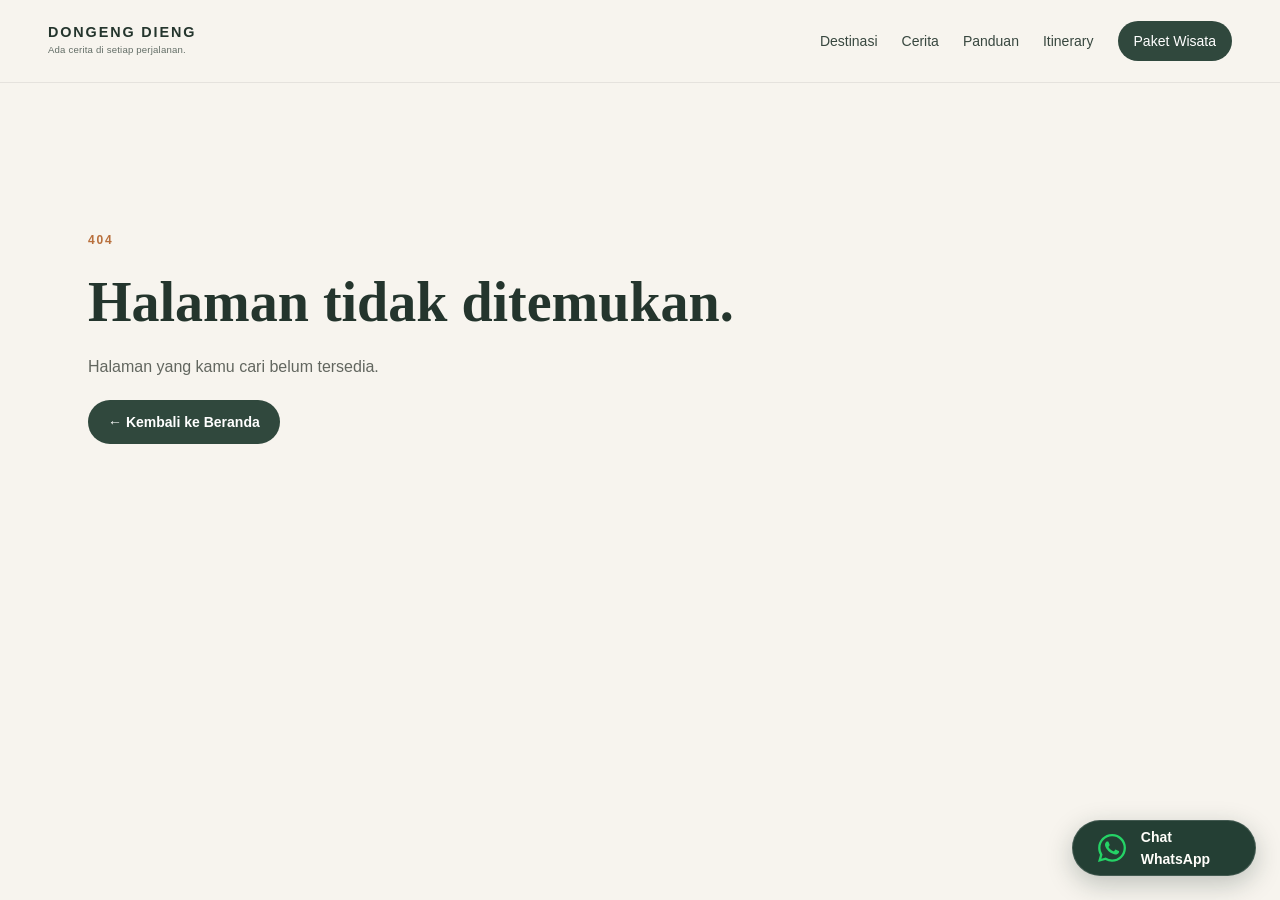
<file: index.html>
<!doctype html>
<html lang="id">
  <head>
    <meta charset="UTF-8" />

    <meta name="viewport" content="width=device-width, initial-scale=1.0" />

    <meta
      name="description"
      content="Dongeng Dieng — cerita, panduan, destinasi, itinerary, dan perjalanan dari dataran tinggi Dieng."
    />

    <meta name="theme-color" content="#24352d" />

    <title>Dongeng Dieng — Ada Cerita di Setiap Perjalanan</title>

    <!-- =================================================
         STYLES
    ================================================== -->

    <link rel="stylesheet" href="./assets/css/reset.css" />

    <link rel="stylesheet" href="./assets/css/variables.css" />

    <link rel="stylesheet" href="./assets/css/base.css" />

    <link rel="stylesheet" href="./assets/css/layout.css" />

    <link rel="stylesheet" href="./assets/css/components.css" />

    <link rel="stylesheet" href="./assets/css/hero.css" />

    <link rel="stylesheet" href="./assets/css/explore.css" />

    <link rel="stylesheet" href="./assets/css/destinations.css" />

    <link rel="stylesheet" href="./assets/css/jeep-packages.css" />

    <link rel="stylesheet" href="./assets/css/stories.css" />
    <link rel="stylesheet" href="./assets/css/guides.css" />
    <link rel="stylesheet" href="./assets/css/itineraries.css" />
    <link rel="stylesheet" href="./assets/css/destination-detail.css" />
    <link rel="stylesheet" href="./assets/css/pages.css" />

    <link rel="stylesheet" href="./assets/css/responsive.css" />
  </head>

  <body>
    <!-- =====================================================
         APPLICATION ROOT
    ====================================================== -->

    <div id="app">
      <!-- =================================================
             HEADER
        ================================================== -->

      <header id="site-header" class="site-header"></header>

      <!-- =================================================
             MAIN CONTENT
        ================================================== -->

      <main id="main-content">
        <div id="page-view"></div>
      </main>

      <!-- =================================================
             FOOTER
        ================================================== -->

      <footer id="site-footer"></footer>
    </div>

    <script>
      (function () {
        const params = new URLSearchParams(window.location.search);
        const savedRoute = params.get("p");

        if (!savedRoute) return;

        const basePath = "/qedev-dongeng-Dieng";
        const routeUrl = new URL(savedRoute, window.location.origin);

        // Pastikan hanya route internal yang dipulihkan
        if (
          routeUrl.origin !== window.location.origin ||
          !savedRoute.startsWith("/")
        ) {
          return;
        }

        const targetPath =
          basePath +
          (routeUrl.pathname.startsWith("/") ? routeUrl.pathname : "/");

        history.replaceState(
          {},
          "",
          targetPath + routeUrl.search + routeUrl.hash,
        );
      })();
    </script>

    <!-- =====================================================
         APPLICATION ENTRY
    ====================================================== -->

    <script type="module" src="./assets/js/bootstrap.js"></script>

    <!-- FLOATING WHATSAPP -->
    <a
      href="https://wa.me/628XXXXXXXXXX"
      class="floating-whatsapp"
      target="_blank"
      rel="noopener noreferrer"
      aria-label="Hubungi Dongeng Dieng melalui WhatsApp"
    >
      <span class="floating-whatsapp-icon" aria-hidden="true">
        <svg viewBox="0 0 24 24" width="28" height="28" fill="currentColor">
          <path
            d="M20.52 3.48A11.8 11.8 0 0 0 12.04 0C5.47 0 .12 5.35.12 11.92c0 2.1.55 4.15 1.6 5.96L0 24l6.28-1.65a11.9 11.9 0 0 0 5.75 1.47h.01c6.57 0 11.92-5.35 11.92-11.92 0-3.18-1.24-6.17-3.44-8.42ZM12.04 21.8a9.9 9.9 0 0 1-5.05-1.38l-.36-.21-3.73.98.99-3.64-.24-.37a9.85 9.85 0 0 1-1.52-5.26c0-5.47 4.45-9.92 9.92-9.92a9.86 9.86 0 0 1 7.02 2.91 9.86 9.86 0 0 1 2.9 7.02c0 5.47-4.45 9.92-9.93 9.92Zm5.45-7.43c-.3-.15-1.76-.87-2.03-.97-.27-.1-.47-.15-.67.15-.2.3-.77.97-.95 1.17-.17.2-.35.22-.65.07-.3-.15-1.26-.46-2.4-1.46-.89-.79-1.49-1.76-1.67-2.06-.17-.3-.02-.46.13-.61.14-.13.3-.35.45-.52.15-.17.2-.3.3-.5.1-.2.05-.37-.03-.52-.07-.15-.67-1.61-.92-2.21-.24-.58-.49-.5-.67-.51h-.57c-.2 0-.52.07-.79.37-.27.3-1.04 1.02-1.04 2.48s1.07 2.88 1.22 3.08c.15.2 2.1 3.2 5.08 4.48.71.31 1.26.49 1.69.62.71.23 1.36.2 1.87.12.57-.09 1.76-.72 2.01-1.42.25-.7.25-1.29.17-1.42-.07-.13-.27-.2-.57-.35Z"
          />
        </svg>
      </span>

      <span class="floating-whatsapp-text"> Chat WhatsApp </span>
    </a>
  </body>
</html>
</file>
<file: assets/css/variables.css>
/**
 * =========================================================
 * DONGENG DIENG
 * DESIGN TOKENS
 * =========================================================
 */

:root {
  /* =====================================================
       COLORS
    ====================================================== */

  --color-primary: #30483d;
  --color-primary-dark: #24352d;
  --color-primary-light: #5d7468;

  --color-accent: #b86f3c;
  --color-accent-dark: #96572f;
  --color-accent-soft: #ead5c3;

  --color-bg: #f7f4ee;
  --color-bg-soft: #eeeae2;
  --color-surface: #ffffff;

  --color-text: #252823;
  --color-text-soft: #62665f;
  --color-text-muted: #858981;

  --color-border: #dedbd3;

  --color-white: #ffffff;
  --color-black: #111111;

  /* =====================================================
       TYPOGRAPHY
    ====================================================== */

  --font-body: Inter, "Segoe UI", Roboto, Helvetica, Arial, sans-serif;

  --font-display: Georgia, "Times New Roman", serif;

  --font-size-xs: 0.75rem;
  --font-size-sm: 0.875rem;
  --font-size-md: 1rem;
  --font-size-lg: 1.125rem;
  --font-size-xl: 1.25rem;
  --font-size-2xl: 1.5rem;
  --font-size-3xl: 2rem;
  --font-size-4xl: 2.5rem;
  --font-size-5xl: 3.5rem;

  --line-height-tight: 1.15;
  --line-height-normal: 1.6;
  --line-height-relaxed: 1.8;

  /* =====================================================
       SPACING
    ====================================================== */

  --space-1: 0.25rem;
  --space-2: 0.5rem;
  --space-3: 0.75rem;
  --space-4: 1rem;
  --space-5: 1.25rem;
  --space-6: 1.5rem;
  --space-8: 2rem;
  --space-10: 2.5rem;
  --space-12: 3rem;
  --space-16: 4rem;
  --space-20: 5rem;
  --space-24: 6rem;

  /* =====================================================
       LAYOUT
    ====================================================== */

  --container-sm: 640px;
  --container-md: 768px;
  --container-lg: 1024px;
  --container-xl: 1200px;
  --container-2xl: 1400px;

  --page-padding: 1.25rem;

  /* =====================================================
       RADIUS
    ====================================================== */

  --radius-sm: 0.5rem;
  --radius-md: 0.75rem;
  --radius-lg: 1rem;
  --radius-xl: 1.5rem;
  --radius-full: 999px;

  /* =====================================================
       SHADOW
    ====================================================== */

  --shadow-sm: 0 2px 8px rgba(30, 35, 30, 0.06);

  --shadow-md: 0 8px 24px rgba(30, 35, 30, 0.08);

  --shadow-lg: 0 16px 40px rgba(30, 35, 30, 0.12);

  /* =====================================================
       TRANSITION
    ====================================================== */

  --transition-fast: 160ms ease;
  --transition-normal: 280ms ease;
  --transition-slow: 500ms ease;

  /* =====================================================
       Z-INDEX
    ====================================================== */

  --z-base: 1;
  --z-header: 100;
  --z-overlay: 200;
  --z-modal: 500;
}
</file>
<file: assets/css/base.css>
/**
 * =========================================================
 * DONGENG DIENG
 * BASE
 * =========================================================
 */

html {
  font-size: 16px;
}

body {
  font-family: var(--font-body);

  font-size: var(--font-size-md);
  line-height: var(--line-height-normal);

  color: var(--color-text);
  background: var(--color-bg);

  -webkit-font-smoothing: antialiased;
  text-rendering: optimizeLegibility;
}

body,
button,
input,
textarea,
select {
  font-family: var(--font-body);
}

h1,
h2,
h3,
h4,
h5,
h6 {
  color: var(--color-text);

  line-height: var(--line-height-tight);

  font-weight: 700;
}

h1,
h2 {
  font-family: var(--font-display);
}

h1 {
  font-size: clamp(2.25rem, 8vw, var(--font-size-5xl));
}

h2 {
  font-size: clamp(1.8rem, 5vw, var(--font-size-4xl));
}

h3 {
  font-size: var(--font-size-xl);
}

p {
  color: var(--color-text-soft);
}

a {
  transition:
    color var(--transition-fast),
    opacity var(--transition-fast);
}

a:hover {
  opacity: 0.8;
}

button {
  transition:
    transform var(--transition-fast),
    opacity var(--transition-fast);
}

button:active {
  transform: scale(0.98);
}

::selection {
  background: var(--color-primary);
  color: var(--color-white);
}

body.menu-open {
  overflow: hidden;
}
</file>
<file: assets/css/layout.css>
/**
 * =========================================================
 * DONGENG DIENG
 * LAYOUT
 * =========================================================
 */

#app {
  min-height: 100vh;

  display: flex;
  flex-direction: column;
}

#main-content {
  flex: 1;
}

.container {
  width: 100%;

  max-width: var(--container-xl);

  margin-inline: auto;

  padding-inline: var(--page-padding);
}

.container-wide {
  width: 100%;

  max-width: var(--container-2xl);

  margin-inline: auto;

  padding-inline: var(--page-padding);
}

.section {
  padding-block: var(--space-16);
}

.section-header {
  display: flex;

  flex-direction: column;

  gap: var(--space-4);

  margin-bottom: var(--space-8);
}

.section-label {
  display: inline-flex;

  align-items: center;

  width: fit-content;

  font-size: var(--font-size-xs);

  font-weight: 700;

  letter-spacing: 0.12em;

  text-transform: uppercase;

  color: var(--color-accent);
}

.section-title {
  max-width: 700px;
}

.section-description {
  max-width: 650px;

  font-size: var(--font-size-md);

  color: var(--color-text-soft);
}
</file>
<file: assets/css/components.css>
/**
 * =========================================================
 * DONGENG DIENG
 * COMPONENTS
 * =========================================================
 */

/* =========================================================
   BUTTON
========================================================= */

.btn {
  display: inline-flex;

  align-items: center;
  justify-content: center;

  gap: var(--space-2);

  min-height: 46px;

  padding-inline: var(--space-5);

  border-radius: var(--radius-full);

  font-size: var(--font-size-sm);

  font-weight: 600;

  cursor: pointer;

  transition:
    background var(--transition-normal),
    color var(--transition-normal),
    transform var(--transition-fast),
    box-shadow var(--transition-normal);
}

.btn-primary {
  color: var(--color-white);

  background: var(--color-primary);
}

.btn-primary:hover {
  background: var(--color-primary-dark);

  transform: translateY(-1px);

  box-shadow: var(--shadow-md);
}

.btn-secondary {
  color: var(--color-primary);

  background: transparent;

  border: 1px solid var(--color-primary);
}

.btn-secondary:hover {
  color: var(--color-white);

  background: var(--color-primary);
}

/* =========================================================
   CARD
========================================================= */

.card {
  background: var(--color-surface);

  border: 1px solid var(--color-border);

  border-radius: var(--radius-lg);

  overflow: hidden;
}

/* =========================================================
   IMAGE
========================================================= */

.image-cover {
  width: 100%;

  height: 100%;

  object-fit: cover;
}

/* =========================================================
   BADGE
========================================================= */

.badge {
  display: inline-flex;

  align-items: center;

  width: fit-content;

  padding: var(--space-1) var(--space-3);

  border-radius: var(--radius-full);

  font-size: var(--font-size-xs);

  font-weight: 700;

  letter-spacing: 0.04em;

  text-transform: uppercase;

  background: var(--color-bg-soft);

  color: var(--color-primary);
}

/* =========================================================
   LINK
========================================================= */

.text-link {
  display: inline-flex;

  align-items: center;

  gap: var(--space-2);

  color: var(--color-primary);

  font-size: var(--font-size-sm);

  font-weight: 600;
}

.text-link:hover {
  color: var(--color-accent);
}

/* =========================================================
   SITE HEADER
========================================================= */

.site-header {
  position: fixed;

  top: 0;
  left: 0;
  right: 0;

  z-index: var(--z-header);

  color: var(--color-primary-dark);

  background: rgba(247, 244, 238, 0.96);

  box-shadow: 0 1px 0 rgba(30, 35, 30, 0.08);

  backdrop-filter: blur(14px);

  transition:
    background var(--transition-normal),
    color var(--transition-normal),
    box-shadow var(--transition-normal),
    backdrop-filter var(--transition-normal);
}

/* =========================================================
   SCROLLED STATE
========================================================= */

.site-header.is-scrolled {
  color: var(--color-text);

  background: rgba(247, 244, 238, 0.94);

  box-shadow: 0 1px 0 rgba(30, 35, 30, 0.08);

  backdrop-filter: blur(14px);
}

/* =========================================================
   HEADER INNER
========================================================= */

.site-header-inner {
  width: 100%;

  max-width: var(--container-2xl);

  min-height: 72px;

  margin-inline: auto;

  padding-inline: var(--page-padding);

  display: flex;

  align-items: center;

  justify-content: space-between;

  gap: var(--space-6);
}

/* =========================================================
   LOGO
========================================================= */

.site-logo {
  display: flex;

  flex-direction: column;

  gap: 2px;

  flex-shrink: 0;

  color: inherit;

  opacity: 1;
}

.site-logo:hover {
  opacity: 1;
}

.site-logo-main {
  font-size: 0.9rem;

  font-weight: 800;

  letter-spacing: 0.13em;

  line-height: 1;
}

.site-logo-tagline {
  display: none;

  font-size: 0.6rem;

  letter-spacing: 0.02em;

  opacity: 0.7;
}

/* =========================================================
   DESKTOP NAVIGATION
========================================================= */

.site-nav {
  display: none;

  align-items: center;

  gap: var(--space-6);
}

.site-nav a {
  position: relative;

  display: inline-flex;

  align-items: center;

  min-height: 44px;

  color: inherit;

  font-size: var(--font-size-sm);

  font-weight: 500;

  opacity: 0.9;
}

.site-nav a:not(.site-nav-cta)::after {
  content: "";

  position: absolute;

  left: 0;
  right: 0;
  bottom: 5px;

  height: 1px;

  background: currentColor;

  transform: scaleX(0);

  transform-origin: center;

  transition: transform var(--transition-normal);
}

.site-nav a:not(.site-nav-cta):hover::after {
  transform: scaleX(1);
}

.site-nav a:hover {
  opacity: 1;
}

.site-nav-cta {
  min-height: 40px !important;

  padding-inline: var(--space-4);

  border-radius: var(--radius-full);

  color: var(--color-white) !important;

  background: var(--color-primary);

  opacity: 1 !important;
}

.site-header.is-scrolled .site-nav-cta {
  color: var(--color-white) !important;
}

/* =========================================================
   MOBILE MENU TOGGLE
========================================================= */

.mobile-menu-toggle {
  width: 44px;
  height: 44px;

  display: flex;

  flex-direction: column;

  align-items: center;
  justify-content: center;

  gap: 5px;

  color: inherit;

  border-radius: var(--radius-full);
}

.mobile-menu-toggle span {
  display: block;

  width: 21px;
  height: 1.5px;

  background: currentColor;

  transition:
    transform var(--transition-normal),
    opacity var(--transition-normal);
}

/* =========================================================
   MOBILE MENU ACTIVE
========================================================= */

.mobile-menu-toggle.is-active span:nth-child(1) {
  transform: translateY(6.5px) rotate(45deg);
}

.mobile-menu-toggle.is-active span:nth-child(2) {
  opacity: 0;
}

.mobile-menu-toggle.is-active span:nth-child(3) {
  transform: translateY(-6.5px) rotate(-45deg);
}

/* =========================================================
   MOBILE NAV
========================================================= */

.mobile-nav {
  position: fixed;

  inset: 0;

  z-index: calc(var(--z-header) - 1);

  padding-top: 72px;

  visibility: hidden;

  opacity: 0;

  background: rgba(247, 244, 238, 0.98);

  transform: translateY(-10px);

  transition:
    opacity var(--transition-normal),
    transform var(--transition-normal),
    visibility var(--transition-normal);
}

.mobile-nav.is-open {
  visibility: visible;

  opacity: 1;

  transform: translateY(0);
}

.mobile-nav-inner {
  height: 100%;

  display: flex;

  flex-direction: column;

  justify-content: space-between;

  padding: var(--space-8) var(--page-padding) var(--space-6);
}

.mobile-nav-links {
  display: flex;

  flex-direction: column;

  gap: var(--space-2);
}

.mobile-nav-links a {
  display: flex;

  align-items: center;

  min-height: 54px;

  padding-inline: var(--space-4);

  border-bottom: 1px solid var(--color-border);

  color: var(--color-primary-dark);

  font-family: var(--font-display);

  font-size: var(--font-size-xl);

  font-weight: 600;
}

.mobile-nav-links a:hover {
  color: var(--color-accent);

  opacity: 1;
}

.mobile-nav-links .mobile-nav-package {
  margin-top: var(--space-4);

  justify-content: center;

  border: 0;

  border-radius: var(--radius-full);

  color: var(--color-white);

  background: var(--color-primary);

  font-family: var(--font-body);

  font-size: var(--font-size-sm);
}

.mobile-nav-footer {
  padding-top: var(--space-6);

  color: var(--color-text-muted);

  font-size: var(--font-size-xs);
}

/* =========================================================
   HEADER OVERLAY
   Digunakan saat HEADER berada di atas HERO
========================================================= */

.site-header.is-overlay {
  color: var(--color-white);

  background: transparent;

  box-shadow: none;

  backdrop-filter: none;
}

/* =========================================================
   OVERLAY — LOGO
========================================================= */

.site-header.is-overlay .site-logo {
  color: var(--color-white);
}

/* =========================================================
   OVERLAY — LOGO MAIN
========================================================= */

.site-header.is-overlay .site-logo-main {
  color: var(--color-white);
}

/* =========================================================
   OVERLAY — LOGO TAGLINE
========================================================= */

.site-header.is-overlay .site-logo-tagline {
  color: var(--color-white);

  opacity: 0.72;
}

/* =========================================================
   OVERLAY — DESKTOP NAV
========================================================= */

.site-header.is-overlay .site-nav a {
  color: var(--color-white);
}

/* =========================================================
   OVERLAY — PACKAGE CTA
========================================================= */

.site-header.is-overlay .site-nav-cta {
  color: var(--color-white) !important;

  background: var(--color-primary);

  opacity: 1 !important;
}

/* =========================================================
   OVERLAY — MOBILE TOGGLE
========================================================= */

.site-header.is-overlay .mobile-menu-toggle {
  color: var(--color-white);
}

/* =========================================================
   OVERLAY + SCROLLED
========================================================= */

.site-header.is-overlay.is-scrolled {
  color: var(--color-text);

  background: rgba(247, 244, 238, 0.94);

  box-shadow: 0 1px 0 rgba(30, 35, 30, 0.08);

  backdrop-filter: blur(14px);
}

/* =========================================================
   OVERLAY + SCROLLED — LOGO
========================================================= */

.site-header.is-overlay.is-scrolled .site-logo {
  color: var(--color-primary-dark);
}

.site-header.is-overlay.is-scrolled .site-logo-main {
  color: var(--color-primary-dark);
}

.site-header.is-overlay.is-scrolled .site-logo-tagline {
  color: var(--color-text-muted);

  opacity: 0.7;
}

/* =========================================================
   OVERLAY + SCROLLED — NAV
========================================================= */

.site-header.is-overlay.is-scrolled .site-nav a {
  color: var(--color-text);
}

/* =========================================================
   OVERLAY + SCROLLED — PACKAGE CTA
========================================================= */

.site-header.is-overlay.is-scrolled .site-nav-cta {
  color: var(--color-white) !important;

  background: var(--color-primary);
}

/* =========================================================
   OVERLAY + SCROLLED — MOBILE TOGGLE
========================================================= */

.site-header.is-overlay.is-scrolled .mobile-menu-toggle {
  color: var(--color-primary-dark);
}

/* =========================================
   FLOATING WHATSAPP — DONGENG DIENG
========================================= */

.floating-whatsapp {
  position: fixed;
  right: 24px;
  bottom: 24px;
  z-index: 9999;

  display: inline-flex;
  align-items: center;
  justify-content: center;
  gap: 10px;

  min-height: 56px;
  padding: 0 20px;

  background: #243f34;
  color: #fffefa;
  border: 1px solid rgba(255, 255, 255, 0.14);
  border-radius: 999px;

  box-shadow: 0 8px 26px rgba(25, 48, 38, 0.25);

  text-decoration: none;
  font-size: 14px;
  font-weight: 700;

  transition:
    transform 180ms ease,
    background-color 180ms ease,
    box-shadow 180ms ease;
}

.floating-whatsapp:hover {
  background: #315442;
  transform: translateY(-3px);
  box-shadow: 0 12px 30px rgba(25, 48, 38, 0.3);
}

/* ICON WHATSAPP BIRU */
.floating-whatsapp-icon {
  display: inline-flex;
  align-items: center;
  justify-content: center;
  flex: 0 0 38px;

  width: 38px;
  height: 38px;

  color: #168de2;
  background: #ffffff;
  border-radius: 50%;
}

.floating-whatsapp-icon svg {
  display: block;
  width: 24px;
  height: 24px;
  fill: currentColor;
}

.floating-whatsapp-text {
  color: #fffefa;
}

.floating-whatsapp:focus-visible {
  outline: 3px solid #c7793b;
  outline-offset: 4px;
}

/* =========================================
   MOBILE
========================================= */

@media (max-width: 640px) {
  .floating-whatsapp {
    right: 16px;
    bottom: 18px;

    width: 56px;
    height: 56px;
    min-height: 56px;
    padding: 0;

    border-radius: 50%;
    gap: 0;
  }

  .floating-whatsapp-icon {
    flex: 0 0 38px;
    width: 38px;
    height: 38px;
  }

  .floating-whatsapp-text {
    display: none;
  }
}

/* =========================================
   REDUCED MOTION
========================================= */

@media (prefers-reduced-motion: reduce) {
  .floating-whatsapp {
    transition: none;
  }
}

/* ICON WHATSAPP HIJAU */
.floating-whatsapp-icon {
  display: inline-flex;
  align-items: center;
  justify-content: center;
  flex-shrink: 0;

  width: 28px;
  height: 28px;

  color: #25d366;
  background: transparent;
  border-radius: 0;
}

.floating-whatsapp-icon svg {
  display: block;
  width: 28px;
  height: 28px;
  fill: currentColor;
}
</file>
<file: assets/css/hero.css>
/**
 * =========================================================
 * DONGENG DIENG
 * HERO
 * =========================================================
 */

/* =========================================================
   HERO ROOT
========================================================= */

.hero {
  position: relative;

  width: 100%;
  min-height: 100svh;

  overflow: hidden;

  color: var(--color-white);

  background: var(--color-primary-dark);
}

/* =========================================================
   HERO SLIDES
========================================================= */

.hero-slides {
  position: absolute;

  inset: 0;

  z-index: 0;
}

.hero-slide {
  position: absolute;

  inset: 0;

  opacity: 0;

  visibility: hidden;

  transition:
    opacity 900ms ease,
    visibility 900ms ease;
}

.hero-slide.is-active {
  opacity: 1;

  visibility: visible;

  z-index: 1;
}

.hero-slide-image {
  width: 100%;
  height: 100%;

  object-fit: cover;

  object-position: center center;

  transform: scale(1.01);

  transition: transform 7s ease;
}

.hero-slide.is-active .hero-slide-image {
  transform: scale(1.04);
}

/* =========================================================
   HERO OVERLAY
========================================================= */

.hero-overlay {
  position: absolute;

  inset: 0;

  z-index: 2;

  pointer-events: none;

  background: linear-gradient(
    90deg,
    rgba(20, 30, 25, 0.78) 0%,
    rgba(20, 30, 25, 0.48) 38%,
    rgba(20, 30, 25, 0.12) 75%,
    rgba(20, 30, 25, 0.18) 100%
  );
}

.hero-overlay::after {
  content: "";

  position: absolute;

  inset: 0;

  background: linear-gradient(
    0deg,
    rgba(15, 22, 19, 0.42) 0%,
    transparent 35%,
    transparent 70%,
    rgba(15, 22, 19, 0.16) 100%
  );
}

/* =========================================================
   HERO CONTAINER
========================================================= */

.hero-container {
  position: relative;

  z-index: 3;

  width: 100%;
  min-height: 100svh;

  max-width: var(--container-2xl);

  margin-inline: auto;

  padding: 7rem var(--page-padding) 7rem;

  display: flex;

  align-items: center;
}

/* =========================================================
   HERO CONTENT
========================================================= */

.hero-content {
  width: 100%;

  max-width: 720px;

  margin-top: 2rem;
}

.hero-label {
  display: inline-flex;

  margin-bottom: var(--space-5);

  color: rgba(255, 255, 255, 0.82);

  font-size: var(--font-size-xs);

  font-weight: 700;

  letter-spacing: 0.18em;

  text-transform: uppercase;
}

.hero-title {
  max-width: 720px;

  color: var(--color-white);

  font-size: clamp(3rem, 10vw, 6.5rem);

  line-height: 0.98;

  letter-spacing: -0.025em;

  text-wrap: balance;
}

.hero-description {
  max-width: 560px;

  margin-top: var(--space-6);

  color: rgba(255, 255, 255, 0.88);

  font-size: clamp(1rem, 2vw, 1.2rem);

  line-height: 1.7;
}

.hero-actions {
  display: flex;

  flex-wrap: wrap;

  gap: var(--space-3);

  margin-top: var(--space-8);
}

/* =========================================================
   HERO BUTTON
========================================================= */

.hero-btn {
  min-height: 50px;

  padding-inline: var(--space-6);
}

.hero-btn.btn-primary {
  color: var(--color-white);

  background: var(--color-accent);
}

.hero-btn.btn-primary:hover {
  background: var(--color-accent-dark);
}

.hero-btn-light {
  color: var(--color-white) !important;

  border-color: rgba(255, 255, 255, 0.7);

  background: rgba(255, 255, 255, 0.08);

  backdrop-filter: blur(8px);
}

.hero-btn-light:hover {
  color: var(--color-primary-dark) !important;

  border-color: var(--color-white);

  background: var(--color-white);
}

/* =========================================================
   HERO INDICATORS
========================================================= */

.hero-indicators {
  position: absolute;

  right: var(--page-padding);
  bottom: 2.5rem;

  z-index: 4;

  display: flex;

  align-items: center;

  gap: 0.5rem;
}

.hero-indicator {
  width: 7px;
  height: 7px;

  padding: 0;

  border-radius: var(--radius-full);

  background: rgba(255, 255, 255, 0.48);

  transition:
    width var(--transition-normal),
    background var(--transition-normal),
    transform var(--transition-normal);
}

.hero-indicator.is-active {
  width: 28px;

  background: var(--color-white);
}

/* =========================================================
   SCROLL HINT
========================================================= */

.hero-scroll-hint {
  position: absolute;

  left: var(--page-padding);
  bottom: 2.5rem;

  z-index: 4;

  display: flex;

  align-items: center;

  gap: var(--space-3);

  color: rgba(255, 255, 255, 0.72);

  font-size: var(--font-size-xs);

  letter-spacing: 0.04em;
}

.hero-scroll-arrow {
  display: inline-flex;

  align-items: center;
  justify-content: center;

  width: 28px;
  height: 28px;

  border: 1px solid rgba(255, 255, 255, 0.4);

  border-radius: var(--radius-full);

  animation: heroScrollHint 2s ease-in-out infinite;
}

@keyframes heroScrollHint {
  0%,
  100% {
    transform: translateY(0);
  }

  50% {
    transform: translateY(4px);
  }
}

/* =========================================================
   REDUCED MOTION
========================================================= */

@media (prefers-reduced-motion: reduce) {
  .hero-slide,
  .hero-slide-image,
  .hero-indicator {
    transition: none;
  }

  .hero-scroll-arrow {
    animation: none;
  }
}
</file>
<file: assets/css/explore.css>
/**
 * =========================================================
 * DONGENG DIENG
 * EXPLORE SECTION
 * =========================================================
 */

/* =========================================================
   SECTION
========================================================= */

.explore-section {
  position: relative;

  padding-block: var(--space-16) var(--space-16);

  background: var(--color-bg);
}

/* =========================================================
   SECTION HEADER
========================================================= */

.explore-header {
  max-width: 720px;

  margin-bottom: var(--space-10);
}

.explore-header .section-eyebrow {
  display: block;

  margin-bottom: var(--space-3);

  color: var(--color-accent);

  font-size: var(--font-size-xs);

  font-weight: 700;

  letter-spacing: 0.12em;

  text-transform: uppercase;
}

.explore-header .section-title {
  max-width: 620px;

  margin-bottom: var(--space-4);

  color: var(--color-primary-dark);

  font-family: var(--font-display);

  font-size: clamp(2rem, 6vw, 3.5rem);

  font-weight: 600;

  line-height: 1.05;
}

.explore-header .section-description {
  max-width: 560px;

  color: var(--color-text-muted);

  font-size: var(--font-size-base);

  line-height: 1.7;
}

/* =========================================================
   EXPLORE GRID
========================================================= */

.explore-grid {
  display: grid;

  grid-template-columns: 1fr;

  gap: var(--space-4);
}

/* =========================================================
   EXPLORE CARD
========================================================= */

.explore-card {
  position: relative;

  display: block;

  min-height: 320px;

  overflow: hidden;

  border-radius: var(--radius-xl);

  color: var(--color-white);

  background: var(--color-primary-dark);

  isolation: isolate;
}

/* =========================================================
   CARD IMAGE
========================================================= */

.explore-card-image {
  position: absolute;

  inset: 0;

  z-index: -2;

  overflow: hidden;
}

.explore-card-image img {
  width: 100%;
  height: 100%;

  display: block;

  object-fit: cover;

  transition: transform 700ms cubic-bezier(0.22, 1, 0.36, 1);
}

/* =========================================================
   CARD OVERLAY
========================================================= */

.explore-card-overlay {
  position: absolute;

  inset: 0;

  z-index: -1;

  background: linear-gradient(
    180deg,
    rgba(0, 0, 0, 0.08) 0%,
    rgba(0, 0, 0, 0.18) 35%,
    rgba(0, 0, 0, 0.72) 100%
  );
}

/* =========================================================
   CARD CONTENT
========================================================= */

.explore-card-content {
  min-height: 320px;

  display: flex;

  flex-direction: column;

  justify-content: flex-end;

  padding: var(--space-6);
}

.explore-card-label {
  display: inline-flex;

  width: fit-content;

  margin-bottom: var(--space-3);

  font-size: var(--font-size-xs);

  font-weight: 700;

  letter-spacing: 0.12em;

  text-transform: uppercase;

  opacity: 0.88;
}

.explore-card-title {
  max-width: 520px;

  margin: 0;

  color: var(--color-white);

  font-family: var(--font-display);

  font-size: clamp(1.45rem, 4vw, 2.3rem);

  font-weight: 600;

  line-height: 1.08;
}

.explore-card-link {
  display: inline-flex;

  align-items: center;

  gap: var(--space-2);

  width: fit-content;

  margin-top: var(--space-5);

  color: var(--color-white);

  font-size: var(--font-size-sm);

  font-weight: 600;

  opacity: 0.9;

  transition:
    gap var(--transition-normal),
    opacity var(--transition-normal);
}

/* =========================================================
   HOVER
========================================================= */

.explore-card:hover .explore-card-image img {
  transform: scale(1.045);
}

.explore-card:hover .explore-card-link {
  gap: var(--space-3);

  opacity: 1;
}

/* =========================================================
   DESTINATION — FEATURED
========================================================= */

.explore-card-destination {
  min-height: 430px;
}

.explore-card-destination .explore-card-content {
  min-height: 430px;
}

.explore-card-destination .explore-card-title {
  max-width: 580px;

  font-size: clamp(1.8rem, 5vw, 3rem);
}

/* =========================================================
   SUPPORTING CARDS
========================================================= */

.explore-card-story,
.explore-card-culinary {
  min-height: 280px;
}

.explore-card-story .explore-card-content,
.explore-card-culinary .explore-card-content {
  min-height: 280px;
}

.explore-card-story .explore-card-title,
.explore-card-culinary .explore-card-title {
  font-size: clamp(1.35rem, 3.5vw, 2rem);
}

/* =========================================================
   EXPERIENCE
========================================================= */

.explore-card-experience {
  min-height: 320px;
}

.explore-card-experience .explore-card-content {
  min-height: 320px;
}

/* =========================================================
   TABLET
========================================================= */

@media (min-width: 640px) {
  .explore-section {
    padding-block: var(--space-20) var(--space-20);
  }

  .explore-grid {
    grid-template-columns: repeat(2, minmax(0, 1fr));

    gap: var(--space-5);
  }

  .explore-card-destination {
    grid-column: 1 / -1;

    min-height: 460px;
  }

  .explore-card-destination .explore-card-content {
    min-height: 460px;
  }

  .explore-card-experience {
    grid-column: 1 / -1;
  }
}

/* =========================================================
   DESKTOP
========================================================= */

@media (min-width: 1024px) {
  .explore-section {
    padding-block: var(--space-24) var(--space-24);
  }

  .explore-header {
    margin-bottom: var(--space-12);
  }

  .explore-grid {
    grid-template-columns: repeat(12, minmax(0, 1fr));

    grid-template-rows:
      300px
      300px
      260px;

    gap: var(--space-5);
  }

  /* ================================================
     DESTINATION
  ================================================= */

  .explore-card-destination {
    grid-column: 1 / span 7;

    grid-row: 1 / span 2;

    min-height: auto;
  }

  .explore-card-destination .explore-card-content {
    min-height: auto;

    height: 100%;

    padding: var(--space-8);
  }

  .explore-card-destination .explore-card-title {
    max-width: 540px;

    font-size: clamp(2rem, 3.2vw, 3.2rem);
  }

  /* ================================================
     CERITA
  ================================================= */

  .explore-card-story {
    grid-column: 8 / span 5;

    grid-row: 1;

    min-height: auto;
  }

  .explore-card-story .explore-card-content {
    min-height: auto;

    height: 100%;

    padding: var(--space-6);
  }

  /* ================================================
     KULINER
  ================================================= */

  .explore-card-culinary {
    grid-column: 8 / span 5;

    grid-row: 2;

    min-height: auto;
  }

  .explore-card-culinary .explore-card-content {
    min-height: auto;

    height: 100%;

    padding: var(--space-6);
  }

  /* ================================================
     PENGALAMAN
  ================================================= */

  .explore-card-experience {
    grid-column: 1 / -1;

    grid-row: 3;

    min-height: auto;
  }

  .explore-card-experience .explore-card-content {
    min-height: auto;

    height: 100%;

    padding: var(--space-8);
  }

  .explore-card-experience .explore-card-title {
    max-width: 700px;
  }
}

/* =========================================================
   LARGE DESKTOP
========================================================= */

@media (min-width: 1440px) {
  .explore-grid {
    grid-template-rows:
      330px
      330px
      280px;
  }

  .explore-card-destination .explore-card-content {
    padding: var(--space-10);
  }

  .explore-card-experience .explore-card-content {
    padding: var(--space-10);
  }
}
</file>
<file: assets/css/destinations.css>
/**
 * =========================================================
 * DONGENG DIENG
 * DESTINATIONS SECTION
 * =========================================================
 */

/* =========================================================
   SECTION
========================================================= */

.destinations-section {
  position: relative;

  padding-block: var(--space-16) var(--space-16);

  background: var(--color-surface);
}

/* =========================================================
   SECTION HEADER
========================================================= */

.destinations-header {
  max-width: 760px;

  margin-bottom: var(--space-10);
}

.destinations-header .section-eyebrow {
  display: block;

  margin-bottom: var(--space-3);

  color: var(--color-accent);

  font-size: var(--font-size-xs);

  font-weight: 700;

  letter-spacing: 0.12em;

  text-transform: uppercase;
}

.destinations-header .section-title {
  max-width: 720px;

  margin: 0;

  color: var(--color-primary-dark);

  font-family: var(--font-display);

  font-size: clamp(2rem, 6vw, 3.5rem);

  font-weight: 600;

  line-height: 1.08;
}

/* =========================================================
   DESTINATION GRID
========================================================= */

.destinations-grid {
  display: grid;

  grid-template-columns: 1fr;

  gap: var(--space-4);
}

/* =========================================================
   DESTINATION CARD
========================================================= */

.destination-card {
  position: relative;

  display: block;

  min-height: 320px;

  overflow: hidden;

  border-radius: var(--radius-xl);

  color: var(--color-white);

  background: var(--color-primary-dark);

  isolation: isolate;
}

/* =========================================================
   IMAGE
========================================================= */

.destination-card-image {
  position: absolute;

  inset: 0;

  z-index: -2;

  overflow: hidden;
}

.destination-card-image img {
  width: 100%;
  height: 100%;

  display: block;

  object-fit: cover;

  transition: transform 700ms cubic-bezier(0.22, 1, 0.36, 1);
}

/* =========================================================
   OVERLAY
========================================================= */

.destination-card-overlay {
  position: absolute;

  inset: 0;

  z-index: -1;

  background: linear-gradient(
    180deg,
    rgba(0, 0, 0, 0.04) 0%,
    rgba(0, 0, 0, 0.12) 35%,
    rgba(0, 0, 0, 0.78) 100%
  );
}

/* =========================================================
   CARD CONTENT
========================================================= */

.destination-card-content {
  min-height: 320px;

  display: flex;

  flex-direction: column;

  justify-content: flex-end;

  padding: var(--space-6);
}

.destination-card-label {
  display: inline-flex;

  width: fit-content;

  margin-bottom: var(--space-2);

  color: rgba(255, 255, 255, 0.9);

  font-size: var(--font-size-xs);

  font-weight: 700;

  letter-spacing: 0.12em;

  text-transform: uppercase;
}

.destination-card-title {
  margin: 0;

  color: var(--color-white);

  font-family: var(--font-display);

  font-size: clamp(1.6rem, 4vw, 2.5rem);

  font-weight: 600;

  line-height: 1.05;
}

.destination-card-description {
  max-width: 480px;

  margin: var(--space-3) 0 0;

  color: rgba(255, 255, 255, 0.88);

  font-size: var(--font-size-sm);

  line-height: 1.55;
}

.destination-card-link {
  display: inline-flex;

  align-items: center;

  gap: var(--space-2);

  width: fit-content;

  margin-top: var(--space-4);

  color: var(--color-white);

  font-size: var(--font-size-sm);

  font-weight: 600;

  opacity: 0.9;

  transition:
    gap var(--transition-normal),
    opacity var(--transition-normal);
}

/* =========================================================
   HOVER
========================================================= */

.destination-card:hover .destination-card-image img {
  transform: scale(1.045);
}

.destination-card:hover .destination-card-link {
  gap: var(--space-3);

  opacity: 1;
}

/* =========================================================
   FEATURED — SIKUNIR
========================================================= */

.destination-card-featured {
  min-height: 440px;
}

.destination-card-featured .destination-card-content {
  min-height: 440px;
}

.destination-card-featured .destination-card-title {
  font-size: clamp(2rem, 6vw, 3.4rem);
}

/* =========================================================
   SUPPORTING DESTINATIONS
========================================================= */

.destination-card-telaga,
.destination-card-sikidang,
.destination-card-arjuna {
  min-height: 280px;
}

.destination-card-telaga .destination-card-content,
.destination-card-sikidang .destination-card-content,
.destination-card-arjuna .destination-card-content {
  min-height: 280px;
}

.destination-card-telaga .destination-card-title,
.destination-card-sikidang .destination-card-title,
.destination-card-arjuna .destination-card-title {
  font-size: clamp(1.4rem, 3.5vw, 2.1rem);
}

/* =========================================================
   SECTION FOOTER
========================================================= */

.destinations-footer {
  display: flex;

  justify-content: flex-end;

  margin-top: var(--space-6);
}

.destinations-footer .text-link {
  color: var(--color-primary);

  font-weight: 600;
}

/* =========================================================
   TABLET
========================================================= */

@media (min-width: 640px) {
  .destinations-section {
    padding-block: var(--space-20) var(--space-20);
  }

  .destinations-grid {
    grid-template-columns: repeat(2, minmax(0, 1fr));

    gap: var(--space-5);
  }

  .destination-card-featured {
    grid-column: 1 / -1;

    min-height: 480px;
  }

  .destination-card-featured .destination-card-content {
    min-height: 480px;
  }
}

/* =========================================================
   DESKTOP
========================================================= */

@media (min-width: 1024px) {
  .destinations-section {
    padding-block: var(--space-24) var(--space-24);
  }

  .destinations-header {
    margin-bottom: var(--space-12);
  }

  .destinations-grid {
    grid-template-columns: repeat(12, minmax(0, 1fr));

    grid-template-rows: repeat(2, 300px);

    gap: var(--space-5);
  }

  /* ================================================
     FEATURED — SIKUNIR
  ================================================= */

  .destination-card-featured {
    grid-column: 1 / span 7;

    grid-row: 1 / span 2;

    min-height: auto;
  }

  .destination-card-featured .destination-card-content {
    height: 100%;

    min-height: auto;

    padding: var(--space-8);
  }

  .destination-card-featured .destination-card-title {
    font-size: clamp(2.4rem, 4vw, 3.6rem);
  }

  /* ================================================
     TELAGA WARNA
  ================================================= */

  .destination-card-telaga {
    grid-column: 8 / span 5;

    grid-row: 1;

    min-height: auto;
  }

  .destination-card-telaga .destination-card-content {
    height: 100%;

    min-height: auto;

    padding: var(--space-6);
  }

  /* ================================================
     KAWAH SIKIDANG
  ================================================= */

  .destination-card-sikidang {
    grid-column: 8 / span 5;

    grid-row: 2;

    min-height: auto;
  }

  .destination-card-sikidang .destination-card-content {
    height: 100%;

    min-height: auto;

    padding: var(--space-6);
  }

  /* ================================================
     CANDI ARJUNA
     
     Hidden from desktop grid initially so the
     composition stays focused.
  ================================================= */

  .destination-card-arjuna {
    grid-column: 1 / -1;

    min-height: 260px;
  }
}

/* =========================================================
   LARGE DESKTOP
========================================================= */

@media (min-width: 1440px) {
  .destinations-grid {
    grid-template-rows:
      330px
      330px;
  }

  .destination-card-featured .destination-card-content {
    padding: var(--space-10);
  }

  .destination-card-featured .destination-card-title {
    max-width: 620px;
  }
}

/* =========================================================
   MOBILE
========================================================= */

@media (max-width: 639px) {
  .destinations-grid {
    display: flex;

    flex-direction: column;

    gap: var(--space-4);
  }

  /* ================================================
     FEATURED
  ================================================= */

  .destination-card-featured {
    min-height: 430px;

    flex-shrink: 0;
  }

  .destination-card-featured .destination-card-content {
    min-height: 430px;

    padding: var(--space-6);
  }

  /* ================================================
     SUPPORTING CARDS
  ================================================= */

  .destination-card-telaga,
  .destination-card-sikidang,
  .destination-card-arjuna {
    min-height: 260px;

    flex-shrink: 0;
  }

  .destination-card-telaga .destination-card-content,
  .destination-card-sikidang .destination-card-content,
  .destination-card-arjuna .destination-card-content {
    min-height: 260px;
  }

  /* ================================================
     MOBILE FOOTER
  ================================================= */

  .destinations-footer {
    justify-content: flex-start;
  }
}

/* =========================================================
   PREMIUM REFINEMENT
========================================================= */

.destination-card {
  box-shadow:
    0 12px 30px rgba(20, 30, 25, 0.08),
    0 2px 8px rgba(20, 30, 25, 0.04);

  transition:
    transform 500ms cubic-bezier(0.22, 1, 0.36, 1),
    box-shadow 500ms cubic-bezier(0.22, 1, 0.36, 1);
}

.destination-card:hover {
  transform: translateY(-3px);

  box-shadow:
    0 20px 45px rgba(20, 30, 25, 0.14),
    0 5px 12px rgba(20, 30, 25, 0.06);
}

/* =========================================================
   CINEMATIC OVERLAY
========================================================= */

.destination-card-overlay {
  background: linear-gradient(
    180deg,
    rgba(10, 20, 16, 0.02) 0%,
    rgba(10, 20, 16, 0.04) 28%,
    rgba(10, 20, 16, 0.24) 55%,
    rgba(10, 20, 16, 0.88) 100%
  );
}

/* =========================================================
   IMAGE DEPTH
========================================================= */

.destination-card-image img {
  transform: scale(1.01);

  filter: saturate(0.94) contrast(1.02);

  transition:
    transform 900ms cubic-bezier(0.22, 1, 0.36, 1),
    filter 700ms ease;
}

.destination-card:hover .destination-card-image img {
  transform: scale(1.055);

  filter: saturate(1) contrast(1.04);
}

/* =========================================================
   LABEL
========================================================= */

.destination-card-label {
  font-size: 0.68rem;

  letter-spacing: 0.16em;

  opacity: 0.82;
}

/* =========================================================
   FEATURED TITLE
========================================================= */

.destination-card-featured .destination-card-title {
  letter-spacing: -0.02em;
}

/* =========================================================
   DESCRIPTION
========================================================= */

.destination-card-description {
  max-width: 420px;

  color: rgba(255, 255, 255, 0.82);
}

/* =========================================================
   MOBILE REFINEMENT
========================================================= */

@media (max-width: 639px) {
  .destinations-section {
    padding-block: var(--space-20);
  }

  .destinations-header {
    margin-bottom: var(--space-8);
  }

  .destinations-header .section-title {
    font-size: clamp(2rem, 8vw, 2.65rem);

    line-height: 1.04;

    letter-spacing: -0.025em;
  }

  .destination-card-featured {
    min-height: 440px;

    border-radius: 20px;
  }

  .destination-card-featured .destination-card-content {
    min-height: 440px;

    padding: var(--space-6);
  }

  .destination-card-featured .destination-card-title {
    font-size: clamp(2.1rem, 9vw, 2.8rem);

    line-height: 0.98;
  }

  .destination-card-description {
    font-size: 0.85rem;
  }

  .destination-card-link {
    font-size: 0.8rem;
  }

  .destination-card-telaga,
  .destination-card-sikidang,
  .destination-card-arjuna {
    min-height: 250px;

    border-radius: 18px;
  }

  .destination-card-telaga .destination-card-content,
  .destination-card-sikidang .destination-card-content,
  .destination-card-arjuna .destination-card-content {
    min-height: 250px;

    padding: var(--space-5);
  }
}
</file>
<file: assets/css/jeep-packages.css>
/*
 * DONGENG DIENG — JEEP PACKAGES
 * Premium responsive page
 * Palette: cream, warm white, forest green, terracotta
 */

/* =========================================================
   01. DESIGN TOKENS & BASE
========================================================= */

.jeep-packages-page {
  --jeep-cream: #F5F1E8;
  --jeep-card: #FFFEFA;
  --jeep-green: #243F34;
  --jeep-green-dark: #172D25;
  --jeep-terracotta: #C7793B;
  --jeep-gold: #DDA45F;
  --jeep-text: #26362F;
  --jeep-muted: #687168;
  --jeep-border: rgba(36, 63, 52, 0.11);
  --jeep-shadow: 0 8px 26px rgba(36, 53, 45, 0.07);

  overflow: hidden;
  background: var(--jeep-cream);
  color: var(--jeep-text);
}

.jeep-packages-page *,
.jeep-packages-page *::before,
.jeep-packages-page *::after {
  box-sizing: border-box;
}

.jeep-packages-page img {
  display: block;
  max-width: 100%;
}

.jeep-packages-page a {
  color: inherit;
  text-decoration: none;
}

.jeep-packages-page button {
  font: inherit;
}

.jeep-packages-page .section-padding {
  padding: 76px clamp(18px, 5vw, 72px);
}

/* =========================================================
   02. TYPOGRAPHY
========================================================= */

.jeep-packages-page .jeep-eyebrow {
  display: inline-block;
  margin: 0 0 13px;
  color: var(--jeep-gold);
  font-size: 0.74rem;
  font-weight: 800;
  letter-spacing: 0.17em;
  line-height: 1.5;
  text-transform: uppercase;
}

.jeep-packages-page .jeep-eyebrow-dark {
  color: var(--jeep-terracotta);
}

.jeep-packages-page .jeep-section-title {
  max-width: 720px;
  margin: 0;
  color: var(--jeep-green-dark);
  font-family: Georgia, "Times New Roman", serif;
  font-size: clamp(2rem, 4vw, 3.35rem);
  font-weight: 700;
  letter-spacing: -0.04em;
  line-height: 1.08;
}

.jeep-packages-page .jeep-section-description {
  max-width: 520px;
  margin: 0;
  color: var(--jeep-muted);
  font-size: 0.98rem;
  line-height: 1.75;
}

/* =========================================================
   03. HERO
========================================================= */

.jeep-packages-page .jeep-hero {
  position: relative;
  display: flex;
  align-items: center;
  min-height: 660px;
  isolation: isolate;
  overflow: hidden;
  background: var(--jeep-green-dark);
  color: #fff;
}

.jeep-packages-page .jeep-hero-background,
.jeep-packages-page .jeep-hero-overlay {
  position: absolute;
  z-index: -1;
  inset: 0;
}

.jeep-packages-page .jeep-hero-background {
  overflow: hidden;
}

.jeep-packages-page .jeep-hero-image {
  width: 100%;
  height: 100%;
  min-height: 660px;
  object-fit: cover;
  object-position: center 55%;
}

.jeep-packages-page .jeep-hero-overlay {
  background:
    linear-gradient(90deg, rgba(13, 30, 24, 0.9) 0%, rgba(13, 30, 24, 0.65) 42%, rgba(13, 30, 24, 0.13) 100%),
    linear-gradient(0deg, rgba(13, 30, 24, 0.78) 0%, transparent 55%);
}

.jeep-packages-page .jeep-hero-container {
  width: 100%;
  max-width: 1440px;
  margin: 0 auto;
  padding: 88px clamp(20px, 5vw, 72px) 58px;
}

.jeep-packages-page .jeep-hero-content {
  width: 100%;
  max-width: 690px;
}

.jeep-packages-page .jeep-hero-title {
  margin: 0 0 20px;
  color: #fff;
  font-family: Georgia, "Times New Roman", serif;
  font-size: clamp(2.8rem, 6vw, 5.5rem);
  font-weight: 700;
  letter-spacing: -0.055em;
  line-height: 0.99;
}

.jeep-packages-page .jeep-hero-title span {
  display: block;
}

.jeep-packages-page .jeep-hero-description {
  max-width: 530px;
  margin: 0;
  color: rgba(255, 255, 255, 0.9);
  font-size: 1.02rem;
  line-height: 1.8;
}

.jeep-packages-page .jeep-hero-actions {
  display: flex;
  flex-wrap: wrap;
  align-items: center;
  gap: 12px;
  margin-top: 28px;
}

/* =========================================================
   04. BUTTONS
========================================================= */

.jeep-packages-page .jeep-button {
  display: inline-flex;
  align-items: center;
  justify-content: center;
  gap: 9px;
  min-height: 46px;
  padding: 12px 21px;
  border: 1px solid transparent;
  border-radius: 999px;
  font-size: 0.9rem;
  font-weight: 750;
  line-height: 1.3;
  text-align: center;
  cursor: pointer;
  transition: background-color 180ms ease, color 180ms ease, border-color 180ms ease, transform 180ms ease;
}

.jeep-packages-page .jeep-button-primary {
  background: var(--jeep-terracotta);
  color: #fff;
}

.jeep-packages-page .jeep-button-primary:hover {
  transform: translateY(-2px);
  background: #ad632e;
}

.jeep-packages-page .jeep-button-outline {
  border-color: rgba(255, 255, 255, 0.72);
  background: rgba(255, 255, 255, 0.05);
  color: #fff;
}

.jeep-packages-page .jeep-button-outline:hover {
  background: #fff;
  color: var(--jeep-green);
}

.jeep-packages-page .jeep-button:focus-visible,
.jeep-packages-page .jeep-zone-button:focus-visible,
.jeep-packages-page .jeep-zone-favorite:focus-visible {
  outline: 3px solid var(--jeep-gold);
  outline-offset: 3px;
}

/* =========================================================
   05. HERO FEATURES
========================================================= */

.jeep-packages-page .jeep-hero-features {
  display: flex;
  flex-wrap: wrap;
  gap: 26px;
  margin-top: 38px;
  padding-top: 24px;
  border-top: 1px solid rgba(255, 255, 255, 0.24);
}

.jeep-packages-page .jeep-hero-feature {
  display: flex;
  align-items: center;
  gap: 10px;
  min-width: 0;
}

.jeep-packages-page .jeep-hero-feature-icon {
  flex: 0 0 auto;
  color: var(--jeep-gold);
  font-size: 1.45rem;
  line-height: 1;
}

.jeep-packages-page .jeep-hero-feature strong,
.jeep-packages-page .jeep-hero-feature small {
  display: block;
}

.jeep-packages-page .jeep-hero-feature strong {
  color: #fff;
  font-size: 0.82rem;
  font-weight: 750;
}

.jeep-packages-page .jeep-hero-feature small {
  margin-top: 3px;
  color: rgba(255, 255, 255, 0.76);
  font-size: 0.76rem;
  line-height: 1.4;
}

/* =========================================================
   06. ZONE SECTION HEADING
========================================================= */

.jeep-packages-page .jeep-zones {
  max-width: 1560px;
  margin: 0 auto;
  background: var(--jeep-cream);
}

.jeep-packages-page .jeep-section-heading {
  display: flex;
  align-items: end;
  justify-content: space-between;
  gap: 28px;
  margin-bottom: 28px;
}

.jeep-packages-page .jeep-section-heading-copy {
  flex: 1 1 55%;
}

.jeep-packages-page .jeep-section-heading > .jeep-section-description {
  flex: 1 1 40%;
  padding-bottom: 4px;
}

/* =========================================================
   07. ZONE GRID
========================================================= */

.jeep-packages-page .jeep-zones-grid {
  display: grid;
  grid-template-columns: repeat(2, minmax(0, 1fr));
  gap: 22px;
  margin-top: 26px;
}

/* =========================================================
   08. PREMIUM ZONE CARD
========================================================= */

.jeep-packages-page .jeep-zone-card {
  display: flex;
  flex-direction: column;
  min-width: 0;
  overflow: hidden;
  border: 1px solid rgba(36, 63, 52, 0.08);
  border-radius: 19px;
  background: var(--jeep-card);
  box-shadow: var(--jeep-shadow);
  transition: transform 200ms ease, box-shadow 200ms ease;
}

.jeep-packages-page .jeep-zone-card:hover {
  transform: translateY(-3px);
  box-shadow: 0 14px 34px rgba(36, 53, 45, 0.11);
}

.jeep-packages-page .jeep-zone-image-wrapper {
  position: relative;
  flex: 0 0 auto;
  overflow: hidden;
  aspect-ratio: 1.85 / 1;
  background: #e7e3d9;
}

.jeep-packages-page .jeep-zone-image {
  display: block;
  width: 100%;
  height: 100%;
  object-fit: cover;
  transition: transform 450ms ease;
}

.jeep-packages-page .jeep-zone-card:hover .jeep-zone-image {
  transform: scale(1.035);
}

.jeep-packages-page .jeep-zone-image-overlay {
  position: absolute;
  inset: 0;
  pointer-events: none;
  background: linear-gradient(180deg, rgba(15, 30, 24, 0.02) 30%, rgba(15, 30, 24, 0.43) 100%);
}

.jeep-packages-page .jeep-zone-badge {
  position: absolute;
  top: 12px;
  left: 12px;
  display: inline-flex;
  align-items: center;
  gap: 6px;
  min-height: 25px;
  padding: 5px 10px;
  border-radius: 999px;
  background: var(--jeep-terracotta);
  color: #fffefa;
  font-size: 0.66rem;
  font-weight: 800;
  letter-spacing: 0.045em;
  line-height: 1.2;
  text-transform: uppercase;
}

.jeep-packages-page .jeep-zone-badge-dot {
  width: 5px;
  height: 5px;
  flex: 0 0 5px;
  border-radius: 50%;
  background: #fffefa;
}

.jeep-packages-page .jeep-zone-image-label {
  position: absolute;
  right: 12px;
  bottom: 11px;
  color: #fffefa;
  font-size: 0.65rem;
  font-weight: 800;
  letter-spacing: 0.075em;
  text-transform: uppercase;
  text-shadow: 0 1px 8px rgba(0, 0, 0, 0.35);
}

.jeep-packages-page .jeep-zone-content {
  display: flex;
  flex: 1;
  flex-direction: column;
  padding: 15px 16px 16px;
}

/* Title row supports the icon + heading composition from the reference */
.jeep-packages-page .jeep-zone-title-row {
  display: flex;
  align-items: flex-start;
  gap: 10px;
  margin-bottom: 6px;
}

.jeep-packages-page .jeep-zone-meta-icon {
  display: inline-flex;
  align-items: center;
  justify-content: center;
  width: 39px;
  height: 39px;
  flex: 0 0 39px;
  border-radius: 12px;
  background: #f1e9da;
  color: var(--jeep-green);
  font-size: 1.15rem;
  filter: grayscale(1);
}

.jeep-packages-page .jeep-zone-heading-copy {
  min-width: 0;
  flex: 1;
}

.jeep-packages-page .jeep-zone-title {
  margin: 0 0 4px;
  color: var(--jeep-green-dark);
  font-family: Georgia, "Times New Roman", serif;
  font-size: clamp(1.2rem, 2vw, 1.48rem);
  font-weight: 700;
  letter-spacing: -0.025em;
  line-height: 1.18;
}

.jeep-packages-page .jeep-zone-description {
  margin: 0 0 13px;
  color: var(--jeep-muted);
  font-size: 0.83rem;
  line-height: 1.5;
}

/* Backwards-compatible title layout if the current HTML has no title row */
.jeep-packages-page .jeep-zone-content > .jeep-zone-title {
  margin-bottom: 5px;
}

/* =========================================================
   09. DESTINATION LIST — TWO COLUMNS, SINGLE-COLOR ICONS
========================================================= */

.jeep-packages-page .jeep-zone-destination-heading {
  display: flex;
  align-items: center;
  justify-content: space-between;
  gap: 8px;
  margin: 2px 0 5px;
  padding-bottom: 8px;
  border-bottom: 1px solid #ece9e0;
  color: var(--jeep-green);
  font-size: 0.75rem;
  font-weight: 800;
  letter-spacing: 0.015em;
}

.jeep-packages-page .jeep-zone-destination-heading > span:last-child {
  color: var(--jeep-green);
  font-size: 0.95rem;
}

.jeep-packages-page .jeep-zone-destinations {
  display: grid;
  grid-template-columns: repeat(2, minmax(0, 1fr));
  column-gap: 12px;
  row-gap: 0;
  margin: 0 0 12px;
  padding: 0;
  list-style: none;
}

.jeep-packages-page .jeep-zone-destinations li {
  display: flex;
  align-items: flex-start;
  gap: 7px;
  min-width: 0;
  padding: 7px 0;
  color: #414b43;
  font-size: 0.78rem;
  line-height: 1.35;
}

.jeep-packages-page .jeep-destination-icon {
  display: inline-flex;
  align-items: center;
  justify-content: center;
  width: 21px;
  height: 21px;
  flex: 0 0 21px;
  border-radius: 7px;
  background: transparent;
  color: var(--jeep-green);
  font-size: 0.9rem;
  filter: grayscale(1);
}

.jeep-packages-page .jeep-destination-name {
  min-width: 0;
  padding-top: 2px;
  overflow-wrap: anywhere;
}

/* =========================================================
   10. CARD DETAILS / META STRIP
   Add these classes to the card markup to show the three
   compact facts in the reference design.
========================================================= */

.jeep-packages-page .jeep-zone-details,
.jeep-packages-page .jeep-zone-info {
  display: grid;
  grid-template-columns: repeat(3, minmax(0, 1fr));
  gap: 8px;
  margin-top: auto;
  padding: 11px 0 10px;
  border-top: 1px solid #ece9e0;
}

.jeep-packages-page .jeep-zone-detail,
.jeep-packages-page .jeep-zone-info-item {
  display: grid;
  grid-template-columns: 17px minmax(0, 1fr);
  align-content: start;
  align-items: start;
  column-gap: 5px;
  min-width: 0;
}

.jeep-packages-page .jeep-zone-detail-icon,
.jeep-packages-page .jeep-zone-info-icon {
  color: var(--jeep-terracotta);
  font-size: 0.85rem;
  line-height: 1.3;
  filter: grayscale(1);
}

.jeep-packages-page .jeep-zone-detail-label,
.jeep-packages-page .jeep-zone-info-label {
  display: block;
  color: var(--jeep-muted);
  font-size: 0.61rem;
  line-height: 1.35;
}

.jeep-packages-page .jeep-zone-detail-value,
.jeep-packages-page .jeep-zone-info-value {
  display: block;
  margin-top: 2px;
  color: var(--jeep-green);
  font-size: 0.66rem;
  font-weight: 800;
  line-height: 1.35;
  overflow-wrap: anywhere;
}

/* =========================================================
   11. CARD ACTIONS
========================================================= */

.jeep-packages-page .jeep-zone-actions {
  display: flex;
  align-items: center;
  gap: 8px;
  margin-top: 2px;
}

.jeep-packages-page .jeep-zone-button {
  display: flex;
  align-items: center;
  justify-content: center;
  gap: 8px;
  width: 100%;
  min-width: 0;
  min-height: 39px;
  margin-top: 8px;
  padding: 10px 13px;
  border: 1px solid var(--jeep-green);
  border-radius: 999px;
  background: var(--jeep-green);
  color: #fffefa;
  font-size: 0.78rem;
  font-weight: 800;
  line-height: 1.25;
  text-align: center;
  cursor: pointer;
  transition: background-color 180ms ease, border-color 180ms ease, color 180ms ease;
}

.jeep-packages-page .jeep-zone-actions .jeep-zone-button {
  flex: 1;
  margin-top: 0;
}

.jeep-packages-page .jeep-zone-button:hover {
  border-color: var(--jeep-green-dark);
  background: var(--jeep-green-dark);
}

.jeep-packages-page .jeep-zone-button-arrow {
  font-size: 1rem;
  line-height: 1;
  transition: transform 180ms ease;
}

.jeep-packages-page .jeep-zone-button:hover .jeep-zone-button-arrow {
  transform: translateX(3px);
}

.jeep-packages-page .jeep-zone-favorite {
  display: inline-flex;
  align-items: center;
  justify-content: center;
  width: 39px;
  height: 39px;
  flex: 0 0 39px;
  padding: 0;
  border: 1px solid var(--jeep-border);
  border-radius: 50%;
  background: var(--jeep-card);
  color: var(--jeep-green);
  font-size: 1rem;
  cursor: pointer;
  transition: background-color 180ms ease, border-color 180ms ease, color 180ms ease;
}

.jeep-packages-page .jeep-zone-favorite:hover,
.jeep-packages-page .jeep-zone-favorite[aria-pressed="true"] {
  border-color: #e8d0bb;
  background: #f7e9da;
  color: var(--jeep-terracotta);
}

/* =========================================================
   12. CONTACT / BOTTOM CTA
========================================================= */

.jeep-packages-page .jeep-contact {
  background: var(--jeep-green);
  color: #fffefa;
}

.jeep-packages-page .jeep-contact .jeep-section-title {
  color: #fffefa;
}

.jeep-packages-page .jeep-contact .jeep-section-description {
  color: rgba(255, 254, 250, 0.78);
}

.jeep-packages-page .jeep-contact .jeep-eyebrow {
  color: #edc38b;
}

/* =========================================================
   13. TABLET
========================================================= */

@media (max-width: 1024px) {
  .jeep-packages-page .jeep-hero {
    min-height: 600px;
  }

  .jeep-packages-page .jeep-hero-image {
    min-height: 600px;
  }

  .jeep-packages-page .jeep-zones-grid {
    grid-template-columns: repeat(2, minmax(0, 1fr));
    gap: 18px;
  }

  .jeep-packages-page .jeep-section-heading {
    align-items: flex-start;
    flex-direction: column;
    gap: 12px;
  }

  .jeep-packages-page .jeep-section-heading > .jeep-section-description {
    max-width: 680px;
  }

  .jeep-packages-page .jeep-zone-content {
    padding: 14px;
  }
}

/* =========================================================
   14. MOBILE
========================================================= */

@media (max-width: 640px) {
  .jeep-packages-page .section-padding {
    padding: 42px 16px;
  }

  /* Hero */
  .jeep-packages-page .jeep-hero {
    display: block;
    min-height: auto;
  }

  .jeep-packages-page .jeep-hero-background {
    z-index: -2;
  }

  .jeep-packages-page .jeep-hero-image {
    min-height: 0;
    height: 100%;
    object-position: 59% center;
  }

  .jeep-packages-page .jeep-hero-overlay {
    background:
      linear-gradient(180deg, rgba(15, 33, 27, 0.22) 0%, rgba(15, 33, 27, 0.48) 30%, rgba(15, 33, 27, 0.91) 69%, #14271f 100%),
      linear-gradient(90deg, rgba(15, 33, 27, 0.32), transparent);
  }

  .jeep-packages-page .jeep-hero-container {
    display: flex;
    align-items: end;
    min-height: min(760px, calc(100svh - 58px));
    padding: 210px 20px 28px;
  }

  .jeep-packages-page .jeep-hero-content {
    max-width: 100%;
  }

  .jeep-packages-page .jeep-eyebrow {
    margin-bottom: 10px;
    font-size: 0.68rem;
    letter-spacing: 0.15em;
  }

  .jeep-packages-page .jeep-hero-title {
    max-width: 480px;
    margin-bottom: 15px;
    font-size: clamp(2.45rem, 10vw, 3.6rem);
    letter-spacing: -0.045em;
    line-height: 1;
  }

  .jeep-packages-page .jeep-hero-description {
    max-width: 440px;
    font-size: 0.94rem;
    line-height: 1.65;
  }

  .jeep-packages-page .jeep-hero-actions {
    display: flex;
    flex-direction: row;
    align-items: stretch;
    gap: 9px;
    margin-top: 20px;
  }

  .jeep-packages-page .jeep-button {
    width: auto;
    min-height: 45px;
    padding: 11px 15px;
    font-size: 0.83rem;
  }

  .jeep-packages-page .jeep-hero-features {
    display: grid;
    grid-template-columns: repeat(3, minmax(0, 1fr));
    gap: 12px 9px;
    margin-top: 25px;
    padding-top: 18px;
  }

  .jeep-packages-page .jeep-hero-feature {
    align-items: flex-start;
    gap: 6px;
  }

  .jeep-packages-page .jeep-hero-feature-icon {
    font-size: 1.1rem;
  }

  .jeep-packages-page .jeep-hero-feature strong {
    font-size: 0.68rem;
    line-height: 1.35;
  }

  .jeep-packages-page .jeep-hero-feature small {
    font-size: 0.65rem;
    line-height: 1.35;
  }

  /* Section heading */
  .jeep-packages-page .jeep-section-heading {
    gap: 10px;
    margin-bottom: 20px;
  }

  .jeep-packages-page .jeep-section-title {
    font-size: clamp(1.85rem, 8vw, 2.45rem);
    line-height: 1.08;
  }

  .jeep-packages-page .jeep-section-description {
    font-size: 0.9rem;
    line-height: 1.65;
  }

  /* Cards */
  .jeep-packages-page .jeep-zones-grid {
    grid-template-columns: minmax(0, 1fr);
    gap: 16px;
    margin-top: 20px;
  }

  .jeep-packages-page .jeep-zone-card {
    border-radius: 17px;
  }

  .jeep-packages-page .jeep-zone-image-wrapper {
    aspect-ratio: 1.95 / 1;
  }

  .jeep-packages-page .jeep-zone-badge {
    top: 10px;
    left: 10px;
    min-height: 24px;
    padding: 5px 9px;
    font-size: 0.62rem;
  }

  .jeep-packages-page .jeep-zone-image-label {
    right: 10px;
    bottom: 10px;
    font-size: 0.61rem;
  }

  .jeep-packages-page .jeep-zone-content {
    padding: 13px 13px 14px;
  }

  .jeep-packages-page .jeep-zone-title-row {
    gap: 9px;
    margin-bottom: 5px;
  }

  .jeep-packages-page .jeep-zone-meta-icon {
    width: 36px;
    height: 36px;
    flex-basis: 36px;
    border-radius: 10px;
    font-size: 1.05rem;
  }

  .jeep-packages-page .jeep-zone-title {
    margin-bottom: 3px;
    font-size: 1.28rem;
    line-height: 1.18;
  }

  .jeep-packages-page .jeep-zone-description {
    margin-bottom: 10px;
    font-size: 0.82rem;
    line-height: 1.48;
  }

  .jeep-packages-page .jeep-zone-destination-heading {
    margin-top: 1px;
    margin-bottom: 3px;
    padding-bottom: 6px;
    font-size: 0.72rem;
  }

  .jeep-packages-page .jeep-zone-destinations {
    grid-template-columns: repeat(2, minmax(0, 1fr));
    column-gap: 10px;
    margin-bottom: 8px;
  }

  .jeep-packages-page .jeep-zone-destinations li {
    gap: 5px;
    padding: 5px 0;
    font-size: 0.74rem;
    line-height: 1.32;
  }

  .jeep-packages-page .jeep-destination-icon {
    width: 18px;
    height: 18px;
    flex-basis: 18px;
    border-radius: 5px;
    font-size: 0.78rem;
  }

  .jeep-packages-page .jeep-destination-name {
    padding-top: 1px;
  }

  .jeep-packages-page .jeep-zone-details,
  .jeep-packages-page .jeep-zone-info {
    gap: 6px;
    padding: 9px 0 8px;
  }

  .jeep-packages-page .jeep-zone-detail,
  .jeep-packages-page .jeep-zone-info-item {
    grid-template-columns: 14px minmax(0, 1fr);
    column-gap: 4px;
  }

  .jeep-packages-page .jeep-zone-detail-icon,
  .jeep-packages-page .jeep-zone-info-icon {
    font-size: 0.76rem;
  }

  .jeep-packages-page .jeep-zone-detail-label,
  .jeep-packages-page .jeep-zone-info-label {
    font-size: 0.57rem;
  }

  .jeep-packages-page .jeep-zone-detail-value,
  .jeep-packages-page .jeep-zone-info-value {
    font-size: 0.61rem;
  }

  .jeep-packages-page .jeep-zone-actions {
    gap: 7px;
  }

  .jeep-packages-page .jeep-zone-button {
    min-height: 38px;
    margin-top: 7px;
    padding: 9px 11px;
    font-size: 0.75rem;
  }

  .jeep-packages-page .jeep-zone-favorite {
    width: 38px;
    height: 38px;
    flex-basis: 38px;
  }

  .jeep-packages-page .jeep-zone-actions .jeep-zone-button {
    margin-top: 0;
  }
}

/* =========================================================
   15. VERY SMALL MOBILE
========================================================= */

@media (max-width: 360px) {
  .jeep-packages-page .section-padding {
    padding-right: 13px;
    padding-left: 13px;
  }

  .jeep-packages-page .jeep-hero-container {
    padding-right: 17px;
    padding-left: 17px;
  }

  .jeep-packages-page .jeep-hero-title {
    font-size: 2.35rem;
  }

  .jeep-packages-page .jeep-hero-actions {
    flex-direction: column;
  }

  .jeep-packages-page .jeep-hero-actions .jeep-button {
    width: 100%;
  }

  .jeep-packages-page .jeep-zone-content {
    padding: 12px;
  }

  .jeep-packages-page .jeep-zone-destinations {
    column-gap: 7px;
  }

  .jeep-packages-page .jeep-zone-destinations li {
    font-size: 0.7rem;
  }

  .jeep-packages-page .jeep-zone-detail-label,
  .jeep-packages-page .jeep-zone-info-label {
    font-size: 0.53rem;
  }

  .jeep-packages-page .jeep-zone-detail-value,
  .jeep-packages-page .jeep-zone-info-value {
    font-size: 0.57rem;
  }
}

/* =========================================================
   16. ACCESSIBILITY
========================================================= */

@media (prefers-reduced-motion: reduce) {
  .jeep-packages-page *,
  .jeep-packages-page *::before,
  .jeep-packages-page *::after {
    scroll-behavior: auto !important;
    animation-duration: 0.01ms !important;
    animation-iteration-count: 1 !important;
    transition-duration: 0.01ms !important;
  }

  .jeep-packages-page .jeep-zone-card:hover {
    transform: none;
  }
}
</file>
<file: assets/css/stories.css>
/* =========================================================
   DONGENG DIENG
   STORIES SECTION
========================================================= */

.stories-section {
  position: relative;
  padding-block: clamp(4.5rem, 9vw, 8rem);
  overflow: hidden;
  background: var(--color-bg);
}

.stories-section .container {
  width: 100%;
}

/* =========================================================
   SECTION HEADER
========================================================= */

.stories-header {
  display: grid;
  grid-template-columns: 1fr;
  gap: var(--space-5);
  margin-bottom: var(--space-10);
}

.stories-heading {
  max-width: 760px;
}

.stories-header .section-eyebrow {
  display: inline-block;
  margin-bottom: var(--space-4);
}

.stories-header .section-title {
  max-width: 760px;
  margin: 0;
  font-family: var(--font-display);
  font-size: clamp(2rem, 5vw, 3.8rem);
  font-weight: 600;
  line-height: 1.06;
  letter-spacing: -0.035em;
  color: var(--color-text);
  text-wrap: balance;
}

.stories-intro {
  display: flex;
  align-items: flex-end;
  max-width: 420px;
}

.stories-intro p {
  margin: 0;
  color: var(--color-text-muted);
  font-size: var(--font-size-base);
  line-height: 1.8;
}

/* =========================================================
   STORIES GRID
========================================================= */

.stories-grid {
  display: grid;
  grid-template-columns: 1fr;
  gap: var(--space-5);
}

/* =========================================================
   FEATURED STORY
========================================================= */

.story-featured {
  position: relative;
  isolation: isolate;
  display: flex;
  flex-direction: column;
  justify-content: flex-end;
  min-height: 480px;
  overflow: hidden;
  border-radius: var(--radius-xl);
  color: var(--color-white);
  background: var(--color-primary-dark);
  box-shadow: 0 12px 35px rgba(20, 30, 25, 0.08);
}

.story-featured-image,
.story-featured-overlay {
  position: absolute;
  inset: 0;
}

.story-featured-image {
  z-index: -2;
  overflow: hidden;
}

.story-featured-image img {
  display: block;
  width: 100%;
  height: 100%;
  object-fit: cover;
  object-position: center;
  transition:
    transform 900ms cubic-bezier(0.22, 1, 0.36, 1),
    filter 700ms ease;
}

.story-featured-overlay {
  z-index: -1;
  background: linear-gradient(
    180deg,
    rgba(13, 24, 19, 0.03) 0%,
    rgba(13, 24, 19, 0.12) 35%,
    rgba(13, 24, 19, 0.68) 70%,
    rgba(13, 24, 19, 0.94) 100%
  );
}

.story-featured-content {
  padding: clamp(1.5rem, 4vw, 2.5rem);
}

.story-meta {
  display: flex;
  align-items: center;
  flex-wrap: wrap;
  gap: var(--space-3);
  margin-bottom: var(--space-4);
  color: rgba(255, 255, 255, 0.8);
  font-size: var(--font-size-xs);
}

.story-category {
  display: inline-block;
  width: fit-content;
  color: var(--color-accent);
  font-size: 0.7rem;
  font-weight: 700;
  letter-spacing: 0.13em;
  line-height: 1.5;
  text-transform: uppercase;
}

.story-featured .story-category {
  color: #f0b27e;
}

.story-meta-divider {
  width: 3px;
  height: 3px;
  border-radius: 50%;
  background: currentColor;
  opacity: 0.65;
}

.story-reading-time {
  line-height: 1.5;
}

.story-featured-title {
  max-width: 560px;
  margin: 0 0 var(--space-3);
  font-family: var(--font-display);
  font-size: clamp(2.2rem, 5vw, 3.6rem);
  font-weight: 600;
  line-height: 1;
  letter-spacing: -0.035em;
  text-wrap: balance;
}

.story-featured-description {
  max-width: 460px;
  margin: 0 0 var(--space-5);
  color: rgba(255, 255, 255, 0.84);
  font-size: var(--font-size-sm);
  line-height: 1.8;
}

.story-read-link {
  display: inline-flex;
  align-items: center;
  gap: var(--space-3);
  font-size: var(--font-size-sm);
  font-weight: 600;
}

.story-read-link span {
  transition: transform var(--transition-normal);
}

/* =========================================================
   SUPPORTING STORIES
========================================================= */

.stories-list {
  display: flex;
  flex-direction: column;
  gap: var(--space-4);
}

.story-item {
  position: relative;
  display: grid;
  grid-template-columns: 112px minmax(0, 1fr);
  align-items: center;
  gap: var(--space-4);
  min-width: 0;
  padding: var(--space-3);
  border: 1px solid var(--color-border);
  border-radius: var(--radius-lg);
  color: var(--color-text);
  background: var(--color-surface);
  transition:
    border-color var(--transition-normal),
    box-shadow var(--transition-normal),
    transform var(--transition-normal);
}

.story-item-image {
  width: 112px;
  height: 124px;
  overflow: hidden;
  border-radius: var(--radius-md);
  background: var(--color-bg-soft);
}

.story-item-image img {
  display: block;
  width: 100%;
  height: 100%;
  object-fit: cover;
  transition: transform 700ms cubic-bezier(0.22, 1, 0.36, 1);
}

.story-item-content {
  min-width: 0;
  padding-block: var(--space-2);
}

.story-item-title {
  margin: var(--space-2) 0;
  padding-right: var(--space-2);
  font-family: var(--font-display);
  font-size: clamp(1.05rem, 2vw, 1.4rem);
  font-weight: 600;
  line-height: 1.15;
  letter-spacing: -0.02em;
  text-wrap: balance;
}

.story-item-description {
  margin: 0;
  color: var(--color-text-muted);
  font-size: var(--font-size-sm);
  line-height: 1.65;
}

.story-item-link {
  display: inline-block;
  margin-top: var(--space-3);
  color: var(--color-primary);
  font-size: var(--font-size-xs);
  font-weight: 600;
}

.story-item-arrow {
  display: none;
}

/* =========================================================
   HOVER INTERACTIONS
========================================================= */

@media (hover: hover) and (pointer: fine) {
  .story-featured:hover .story-featured-image img {
    transform: scale(1.045);
  }

  .story-featured:hover .story-read-link span {
    transform: translateX(4px);
  }

  .story-item:hover {
    transform: translateY(-2px);
    border-color: rgba(36, 53, 45, 0.2);
    box-shadow: 0 12px 30px rgba(20, 30, 25, 0.07);
  }

  .story-item:hover .story-item-image img {
    transform: scale(1.05);
  }
}

/* =========================================================
   SECTION FOOTER
========================================================= */

.stories-footer {
  display: flex;
  flex-direction: column;
  align-items: flex-start;
  gap: var(--space-4);
  margin-top: var(--space-8);
  padding-top: var(--space-6);
  border-top: 1px solid var(--color-border);
}

.stories-footer p {
  margin: 0;
  color: var(--color-text-muted);
  font-size: var(--font-size-sm);
  line-height: 1.7;
}

/* =========================================================
   TABLET
========================================================= */

@media (min-width: 640px) {
  .stories-header {
    grid-template-columns: minmax(0, 1.4fr) minmax(220px, 0.6fr);
    align-items: end;
    gap: var(--space-8);
  }

  .stories-grid {
    gap: var(--space-6);
  }

  .story-featured {
    min-height: 540px;
  }

  .story-item {
    grid-template-columns: 140px minmax(0, 1fr);
    gap: var(--space-5);
    padding: var(--space-4);
  }

  .story-item-image {
    width: 140px;
    height: 140px;
  }

  .stories-footer {
    flex-direction: row;
    align-items: center;
    justify-content: space-between;
  }
}

/* =========================================================
   DESKTOP
========================================================= */

@media (min-width: 1024px) {
  .stories-header {
    margin-bottom: var(--space-12);
  }

  .stories-grid {
    grid-template-columns: minmax(0, 1.05fr) minmax(0, 0.95fr);
    align-items: stretch;
    gap: var(--space-8);
  }

  .story-featured {
    min-height: 620px;
  }

  .story-featured-content {
    padding: var(--space-8);
  }

  .stories-list {
    justify-content: space-between;
    gap: var(--space-4);
  }

  .story-item {
    position: relative;
    grid-template-columns: 132px minmax(0, 1fr) 24px;
    gap: var(--space-5);
    min-height: 180px;
    padding: var(--space-4);
  }

  .story-item-image {
    width: 132px;
    height: 148px;
  }

  .story-item-arrow {
    display: inline-flex;
    align-items: center;
    justify-content: center;
    color: var(--color-text-muted);
    font-size: 1.15rem;
    transition:
      color var(--transition-normal),
      transform var(--transition-normal);
  }

  .story-item:hover .story-item-arrow {
    color: var(--color-accent);
    transform: translate(2px, -2px);
  }

  .stories-footer {
    margin-top: var(--space-10);
  }
}

/* =========================================================
   REDUCED MOTION
========================================================= */

@media (prefers-reduced-motion: reduce) {
  .story-featured-image img,
  .story-item-image img,
  .story-item,
  .story-read-link span,
  .story-item-arrow {
    transition: none;
  }
}
</file>
<file: assets/css/guides.css>
/* =========================================================
   DONGENG DIENG
   SECTION 05 — GUIDES
========================================================= */

/* =========================================================
   SECTION
========================================================= */

.guides-section {
  position: relative;
  padding-block: clamp(4rem, 8vw, 7.5rem);
  overflow: hidden;
  background: var(--color-bg);
}

.guides-section .container {
  width: min(100% - 2rem, var(--container-2xl));
  margin-inline: auto;
}

/* =========================================================
   HEADER
========================================================= */

.guides-header {
  display: grid;
  grid-template-columns: 1fr;
  gap: 1.5rem;
  margin-bottom: 2.5rem;
}

.guides-heading {
  max-width: 760px;
}

.guides-section .section-eyebrow {
  display: inline-block;
  margin-bottom: 1rem;
  color: var(--color-accent);
  font-size: 0.7rem;
  font-weight: 700;
  letter-spacing: 0.16em;
  line-height: 1.5;
}

.guides-section .section-title {
  max-width: 760px;
  margin: 0;
  color: var(--color-text);
  font-family: var(--font-display);
  font-size: clamp(2.2rem, 5vw, 4.5rem);
  font-weight: 700;
  line-height: 0.99;
  letter-spacing: -0.045em;
}

.guides-section .section-title span {
  display: block;
}

.guides-intro {
  display: flex;
  flex-direction: column;
  align-items: flex-start;
  justify-content: flex-end;
  gap: 1.25rem;
  max-width: 420px;
}

.guides-intro p {
  margin: 0;
  color: var(--color-text-muted);
  font-size: 0.95rem;
  line-height: 1.9;
}

.guides-intro .text-link {
  gap: 0.5rem;
}

/* =========================================================
   FEATURED + CATEGORIES
========================================================= */

.guides-featured {
  display: grid;
  grid-template-columns: 1fr;
  gap: 1.25rem;
  align-items: stretch;
}

/* =========================================================
   FEATURED CARD
========================================================= */

.guide-featured-card {
  position: relative;
  display: flex;
  min-height: 430px;
  flex-direction: column;
  justify-content: flex-end;
  overflow: hidden;
  isolation: isolate;
  border-radius: var(--radius-xl, 1.25rem);
  color: #fff;
  background: var(--color-primary-dark, #26372f);
  text-decoration: none;
}

.guide-featured-card > img {
  position: absolute;
  inset: 0;
  z-index: -2;
  width: 100%;
  height: 100%;
  object-fit: cover;
  object-position: center;
  transition: transform 700ms cubic-bezier(0.2, 0.65, 0.3, 1);
}

.guide-featured-overlay {
  position: absolute;
  inset: 0;
  z-index: -1;
  background: linear-gradient(
    180deg,
    rgba(17, 25, 21, 0.02) 10%,
    rgba(17, 25, 21, 0.18) 42%,
    rgba(17, 25, 21, 0.9) 100%
  );
}

.guide-featured-content {
  max-width: 600px;
  padding: clamp(1.5rem, 4vw, 2.5rem);
}

.guide-label {
  display: inline-flex;
  align-items: center;
  width: fit-content;
  margin-bottom: 1rem;
  color: #f2b17f;
  font-size: 0.7rem;
  font-weight: 800;
  letter-spacing: 0.14em;
}

.guide-featured-content h3 {
  max-width: 540px;
  margin: 0 0 1rem;
  color: #fff;
  font-family: var(--font-display);
  font-size: clamp(2rem, 4vw, 3.4rem);
  font-weight: 700;
  line-height: 1.04;
  letter-spacing: -0.035em;
}

.guide-featured-content p {
  max-width: 430px;
  margin: 0 0 1.5rem;
  color: rgba(255, 255, 255, 0.88);
  font-size: 0.9rem;
  line-height: 1.8;
}

.guide-read-link {
  display: inline-flex;
  align-items: center;
  gap: 0.6rem;
  color: #fff;
  font-size: 0.82rem;
  font-weight: 700;
}

.guide-read-link span {
  transition: transform 200ms ease;
}

/* =========================================================
   CATEGORY GRID
========================================================= */

.guides-categories {
  display: grid;
  grid-template-columns: 1fr;
  gap: 0.85rem;
  align-content: stretch;
}

/* =========================================================
   CATEGORY CARD
========================================================= */

.guide-category-card {
  position: relative;
  display: flex;
  align-items: flex-start;
  gap: 1rem;
  min-width: 0;
  padding: 1.2rem;
  border: 1px solid var(--color-border);
  border-radius: var(--radius-lg, 1rem);
  background: var(--color-surface);
  color: var(--color-text);
  text-decoration: none;
  transition:
    border-color 250ms ease,
    background 250ms ease,
    transform 250ms ease,
    box-shadow 250ms ease;
}

.guide-category-icon {
  display: grid;
  flex: 0 0 46px;
  width: 46px;
  height: 46px;
  place-items: center;
  border-radius: 50%;
  color: var(--color-primary);
  background: var(--color-bg-soft);
}

.guide-category-icon svg {
  display: block;
  width: 22px;
  height: 22px;
}

.guide-category-content {
  flex: 1;
  min-width: 0;
  padding-right: 0.5rem;
}

.guide-category-content > span {
  display: block;
  margin-bottom: 0.45rem;
  color: var(--color-accent);
  font-size: 0.62rem;
  font-weight: 800;
  letter-spacing: 0.12em;
  line-height: 1.5;
}

.guide-category-content h3 {
  margin: 0 0 0.45rem;
  color: var(--color-text);
  font-family: var(--font-display);
  font-size: 1.12rem;
  font-weight: 700;
  line-height: 1.25;
}

.guide-category-content p {
  margin: 0;
  color: var(--color-text-muted);
  font-size: 0.8rem;
  line-height: 1.7;
}

.guide-category-arrow {
  flex: 0 0 auto;
  margin-left: auto;
  color: var(--color-text-muted);
  font-size: 1.1rem;
  transition:
    color 200ms ease,
    transform 200ms ease;
}

/* =========================================================
   CTA — BRIDGE TO ITINERARY
========================================================= */

.guides-cta {
  display: flex;
  flex-direction: column;
  align-items: flex-start;
  gap: 1.5rem;
  margin-top: 2rem;
  padding: clamp(1.5rem, 4vw, 2.5rem);
  border-radius: var(--radius-xl, 1.25rem);
  background: var(--color-bg-soft);
}

.guides-cta-copy {
  max-width: 620px;
}

.guides-cta-copy .section-eyebrow {
  margin-bottom: 0.75rem;
}

.guides-cta-copy h3 {
  margin: 0 0 0.75rem;
  color: var(--color-text);
  font-family: var(--font-display);
  font-size: clamp(1.6rem, 3vw, 2.25rem);
  font-weight: 700;
  line-height: 1.15;
  letter-spacing: -0.025em;
}

.guides-cta-copy p {
  max-width: 540px;
  margin: 0;
  color: var(--color-text-muted);
  font-size: 0.9rem;
  line-height: 1.8;
}

.guides-cta > .btn {
  flex-shrink: 0;
  gap: 0.65rem;
  text-decoration: none;
}

/* =========================================================
   INTERACTION
========================================================= */

@media (hover: hover) and (pointer: fine) {
  .guide-featured-card:hover > img {
    transform: scale(1.035);
  }

  .guide-featured-card:hover .guide-read-link span {
    transform: translateX(5px);
  }

  .guide-category-card:hover {
    transform: translateY(-3px);
    border-color: rgba(184, 108, 55, 0.4);
    box-shadow: 0 12px 30px rgba(38, 55, 47, 0.06);
  }

  .guide-category-card:hover .guide-category-arrow {
    color: var(--color-accent);
    transform: translate(2px, -2px);
  }
}

/* =========================================================
   TABLET
========================================================= */

@media (min-width: 640px) {
  .guides-section .container {
    width: min(100% - 3rem, var(--container-2xl));
  }

  .guides-header {
    gap: 1.75rem;
    margin-bottom: 3rem;
  }

  .guide-featured-card {
    min-height: 500px;
  }

  .guides-categories {
    grid-template-columns: repeat(2, minmax(0, 1fr));
    gap: 1rem;
  }

  .guide-category-card {
    min-height: 170px;
    flex-direction: column;
    align-items: flex-start;
  }

  .guide-category-arrow {
    position: absolute;
    top: 1.25rem;
    right: 1.25rem;
  }

  .guides-cta {
    flex-direction: row;
    align-items: center;
    justify-content: space-between;
    gap: 2rem;
  }
}

/* =========================================================
   DESKTOP
========================================================= */

@media (min-width: 1024px) {
  .guides-header {
    grid-template-columns: minmax(0, 1.4fr) minmax(280px, 0.6fr);
    align-items: end;
    gap: 3rem;
  }

  .guides-featured {
    grid-template-columns: minmax(0, 1.05fr) minmax(0, 0.95fr);
    gap: 1.5rem;
  }

  .guide-featured-card {
    min-height: 620px;
  }

  .guides-categories {
    grid-template-columns: 1fr;
    gap: 1rem;
  }

  .guide-category-card {
    min-height: 0;
    flex-direction: row;
    align-items: flex-start;
    padding: 1.4rem;
  }

  .guide-category-arrow {
    position: static;
    margin-top: 0.15rem;
  }

  .guides-cta {
    margin-top: 2.5rem;
  }
}

/* =========================================================
   LARGE DESKTOP
========================================================= */

@media (min-width: 1280px) {
  .guides-featured {
    grid-template-columns: minmax(0, 1.1fr) minmax(0, 0.9fr);
    gap: 1.75rem;
  }

  .guide-featured-card {
    min-height: 650px;
  }

  .guides-categories {
    gap: 1.1rem;
  }

  .guide-category-card {
    padding: 1.5rem;
  }
}

/* =========================================================
   REDUCED MOTION
========================================================= */

@media (prefers-reduced-motion: reduce) {
  .guide-featured-card > img,
  .guide-read-link span,
  .guide-category-card,
  .guide-category-arrow {
    transition: none;
  }
}
</file>
<file: assets/css/itineraries.css>
/* =========================================================
   DONGENG DIENG
   SECTION 06 — ITINERARIES
========================================================= */

/* =========================================================
   SECTION
========================================================= */

.itineraries-section {
  position: relative;

  padding-block: clamp(4rem, 8vw, 7.5rem);

  overflow: hidden;

  background: var(--color-bg);
  color: var(--color-text);
}

.itineraries-section .container {
  width: 100%;
}

/* =========================================================
   HEADER
========================================================= */

.itineraries-header {
  display: grid;

  grid-template-columns: 1fr;

  gap: var(--space-5);

  margin-bottom: var(--space-8);
}

.itineraries-heading {
  max-width: 760px;
}

.itineraries-heading .section-eyebrow {
  display: block;

  margin-bottom: var(--space-4);
}

.itineraries-title {
  max-width: 760px;

  margin: 0;

  font-family: var(--font-display);

  font-size: clamp(2.1rem, 7vw, 4.5rem);

  font-weight: 700;

  line-height: 0.99;

  letter-spacing: -0.045em;

  text-wrap: balance;
}

.itineraries-intro {
  display: flex;

  flex-direction: column;

  align-items: flex-start;

  justify-content: flex-end;

  gap: var(--space-4);

  max-width: 420px;
}

.itineraries-intro p {
  margin: 0;

  color: var(--color-text-muted);

  font-size: var(--font-size-sm);

  line-height: 1.9;

  text-wrap: pretty;
}

.itineraries-intro .text-link {
  text-decoration: none;
}

/* =========================================================
   GRID
========================================================= */

.itineraries-grid {
  display: grid;

  grid-template-columns: minmax(0, 1fr);

  gap: var(--space-4);
}

/* =========================================================
   CARD
========================================================= */

.itinerary-card {
  position: relative;

  isolation: isolate;

  display: flex;

  flex-direction: column;

  justify-content: flex-end;

  min-width: 0;

  min-height: 340px;

  overflow: hidden;

  border-radius: var(--radius-lg);

  background: var(--color-surface);

  color: var(--color-white);

  text-decoration: none;

  transform: translateZ(0);
}

.itinerary-card-featured {
  min-height: 460px;
}

.itinerary-card-secondary {
  min-height: 340px;
}

/* =========================================================
   IMAGE
========================================================= */

.itinerary-card-image {
  position: absolute;

  inset: 0;

  z-index: -2;

  overflow: hidden;

  background: var(--color-bg-soft);
}

.itinerary-card-image img {
  display: block;

  width: 100%;
  height: 100%;

  object-fit: cover;

  object-position: center;

  transition: transform 700ms cubic-bezier(0.2, 0.65, 0.3, 1);
}

/* =========================================================
   OVERLAY
========================================================= */

.itinerary-card-overlay {
  position: absolute;

  inset: 0;

  z-index: -1;

  background: linear-gradient(
    180deg,
    rgba(15, 22, 18, 0.02) 10%,
    rgba(15, 22, 18, 0.18) 40%,
    rgba(15, 22, 18, 0.86) 100%
  );

  transition: background var(--transition-normal);
}

/* =========================================================
   CONTENT
========================================================= */

.itinerary-card-content {
  display: flex;

  flex-direction: column;

  align-items: flex-start;

  gap: var(--space-3);

  padding: var(--space-5);
}

.itinerary-card-meta {
  display: flex;

  flex-wrap: wrap;

  align-items: center;

  gap: var(--space-3);
}

.itinerary-card-label,
.itinerary-card-duration {
  display: inline-flex;

  align-items: center;

  width: fit-content;

  color: rgba(255, 255, 255, 0.92);

  font-size: var(--font-size-xs);

  font-weight: 700;

  letter-spacing: 0.1em;

  line-height: 1.5;

  text-transform: uppercase;
}

.itinerary-card-label {
  color: #f0b17f;
}

.itinerary-card-title {
  max-width: 620px;

  margin: 0;

  font-family: var(--font-display);

  font-size: clamp(1.65rem, 5vw, 2.7rem);

  font-weight: 700;

  line-height: 1.08;

  letter-spacing: -0.025em;

  text-wrap: balance;
}

.itinerary-card-secondary .itinerary-card-title {
  max-width: 420px;

  font-size: clamp(1.5rem, 4vw, 2rem);
}

.itinerary-card-description {
  max-width: 480px;

  margin: 0;

  color: rgba(255, 255, 255, 0.86);

  font-size: var(--font-size-sm);

  line-height: 1.75;

  text-wrap: pretty;
}

.itinerary-card-link {
  display: inline-flex;

  align-items: center;

  gap: var(--space-2);

  margin-top: var(--space-1);

  color: var(--color-white);

  font-size: var(--font-size-sm);

  font-weight: 600;
}

.itinerary-card-link span {
  display: inline-block;

  transition: transform var(--transition-fast);
}

/* =========================================================
   INTERACTION
========================================================= */

.itinerary-card:focus-visible {
  outline: 3px solid var(--color-accent);

  outline-offset: 4px;
}

@media (hover: hover) and (pointer: fine) {
  .itinerary-card:hover .itinerary-card-image img {
    transform: scale(1.045);
  }

  .itinerary-card:hover .itinerary-card-link span {
    transform: translateX(4px);
  }
}

/* =========================================================
   FOOTER
========================================================= */

.itineraries-footer {
  display: flex;

  flex-direction: column;

  align-items: flex-start;

  gap: var(--space-3);

  margin-top: var(--space-6);

  padding-top: var(--space-5);

  border-top: 1px solid var(--color-border);
}

.itineraries-footer p {
  max-width: 560px;

  margin: 0;

  color: var(--color-text-muted);

  font-size: var(--font-size-sm);

  line-height: 1.8;
}

.itineraries-footer .text-link {
  text-decoration: none;
}

/* =========================================================
   TABLET
========================================================= */

@media (min-width: 640px) {
  .itineraries-grid {
    grid-template-columns: repeat(2, minmax(0, 1fr));
  }

  .itinerary-card-featured {
    grid-column: 1 / -1;

    min-height: 480px;
  }

  .itinerary-card-secondary {
    min-height: 350px;
  }

  .itinerary-card-content {
    padding: var(--space-6);
  }

  .itineraries-footer {
    flex-direction: row;

    align-items: center;

    justify-content: space-between;
  }
}

/* =========================================================
   DESKTOP
========================================================= */

@media (min-width: 1024px) {
  .itineraries-section {
    padding-block: clamp(6rem, 8vw, 8rem);
  }

  .itineraries-header {
    grid-template-columns: minmax(0, 1.5fr) minmax(250px, 0.7fr);

    align-items: end;

    gap: var(--space-8);

    margin-bottom: var(--space-10);
  }

  .itineraries-grid {
    grid-template-columns: minmax(0, 1.35fr) minmax(0, 1fr);

    grid-template-rows: repeat(2, minmax(250px, 1fr));

    gap: var(--space-5);
  }

  .itinerary-card-featured {
    grid-column: 1;

    grid-row: 1 / 3;

    min-height: 600px;
  }

  .itinerary-card-secondary {
    min-height: 280px;
  }

  .itinerary-card-content {
    padding: var(--space-7);
  }

  .itinerary-card-secondary .itinerary-card-content {
    padding: var(--space-6);
  }

  .itinerary-card-secondary .itinerary-card-title {
    font-size: clamp(1.5rem, 2.2vw, 2.1rem);
  }

  .itinerary-card-description {
    max-width: 430px;
  }
}

/* =========================================================
   REDUCED MOTION
========================================================= */

@media (prefers-reduced-motion: reduce) {
  .itinerary-card-image img,
  .itinerary-card-link span {
    transition: none;
  }
}

/* =========================================
   FIX — TEXT COLOR ON ITINERARY IMAGES
========================================= */

.itineraries-section .itinerary-card-title {
  color: #ffffff;
}

.itineraries-section .itinerary-card-description {
  color: rgba(255, 255, 255, 0.9);
}

.itineraries-section .itinerary-card-label {
  color: #f0b17f;
}

.itineraries-section .itinerary-card-duration {
  color: #ffffff;
}

.itineraries-section .itinerary-card-link {
  color: #ffffff;
}
</file>
<file: assets/css/destination-detail.css>
/* =========================================================
   DONGENG DIENG
   DESTINATION DETAIL
========================================================= */

/* =========================================================
   DETAIL PAGE
========================================================= */

.destination-detail {
  --detail-cream: #f7f3eb;
  --detail-green: #24352d;
  --detail-orange: #c66b35;
  --detail-white: #fffdf8;

  width: 100%;
  min-width: 0;
  color: var(--detail-green);
  background: var(--detail-cream);
  overflow: clip;
}

.destination-detail *,
.destination-detail *::before,
.destination-detail *::after {
  box-sizing: border-box;
}

/* =========================================================
   HERO
========================================================= */

.destination-detail-hero {
  position: relative;
  isolation: isolate;

  display: flex;
  align-items: flex-end;

  width: 100%;
  min-height: 650px;

  overflow: hidden;
  background: var(--detail-green);
  color: var(--detail-white);
}

.destination-detail-hero-image {
  position: absolute;
  inset: 0;
  z-index: -2;

  display: block;
  width: 100%;
  height: 100%;

  object-fit: cover;
  object-position: center 55%;
}

.destination-detail-hero-overlay {
  position: absolute;
  inset: 0;
  z-index: -1;

  background:
    linear-gradient(
      90deg,
      rgba(13, 24, 19, 0.72) 0%,
      rgba(13, 24, 19, 0.4) 48%,
      rgba(13, 24, 19, 0.08) 100%
    ),
    linear-gradient(
      0deg,
      rgba(13, 24, 19, 0.82) 0%,
      rgba(13, 24, 19, 0.18) 48%,
      rgba(13, 24, 19, 0.08) 100%
    );
}

/* =========================================================
   HERO CONTENT
========================================================= */

.destination-detail-hero-content {
  width: 100%;
  max-width: 1440px;

  margin-inline: auto;
  padding: 36px clamp(24px, 6vw, 88px) 42px;
}

.destination-detail-back {
  display: inline-flex;
  align-items: center;
  gap: 8px;

  min-height: 40px;
  margin-bottom: 76px;
  padding: 10px 16px;

  border: 1px solid rgba(255, 255, 255, 0.24);
  border-radius: 999px;

  color: var(--detail-white);
  background: rgba(20, 35, 28, 0.72);

  font-size: 0.82rem;
  font-weight: 600;
  text-decoration: none;

  transition:
    background 180ms ease,
    border-color 180ms ease,
    transform 180ms ease;
}

.destination-detail-back:hover {
  background: var(--detail-green);
  border-color: rgba(255, 255, 255, 0.48);
}

.destination-detail-back:focus-visible {
  outline: 2px solid #e5ad65;
  outline-offset: 4px;
}

/* =========================================================
   HEADING
========================================================= */

.destination-detail-heading {
  max-width: 760px;
}

.destination-detail-category {
  display: inline-flex;
  align-items: center;

  margin-bottom: 14px;
  padding: 7px 12px;

  border-radius: 4px;

  color: var(--detail-white);
  background: var(--detail-orange);

  font-size: 0.7rem;
  font-weight: 800;
  letter-spacing: 0.16em;
  line-height: 1;
  text-transform: uppercase;
}

.destination-detail-title {
  margin: 0;

  color: var(--detail-white);
  font-family: var(--font-display), Georgia, serif;

  font-size: clamp(3rem, 7vw, 6.2rem);
  font-weight: 600;
  letter-spacing: -0.045em;
  line-height: 0.98;

  text-wrap: balance;
}

.destination-detail-location {
  display: flex;
  align-items: center;
  gap: 9px;

  margin: 16px 0 0;

  color: rgba(255, 253, 248, 0.94);
  font-size: 0.96rem;
  line-height: 1.5;
}

.destination-detail-location span {
  color: #efb04c;
  font-size: 1.15rem;
}

.destination-detail-excerpt {
  max-width: 590px;

  margin: 18px 0 0;

  color: rgba(255, 253, 248, 0.91);
  font-size: 1rem;
  line-height: 1.75;
}

/* =========================================================
   HERO HIGHLIGHTS
========================================================= */

.destination-detail-highlights {
  display: grid;
  grid-template-columns: repeat(4, minmax(0, 1fr));
  gap: 24px;

  max-width: 960px;
  margin-top: 36px;
  padding-top: 22px;

  border-top: 1px solid rgba(255, 255, 255, 0.28);
}

.destination-detail-highlight {
  display: flex;
  align-items: center;
  gap: 12px;

  min-width: 0;
}

.destination-detail-highlight-icon {
  flex: 0 0 auto;

  color: #edb14f;
  font-size: 1.55rem;
  line-height: 1;
}

.destination-detail-highlight > div {
  display: flex;
  flex-direction: column;
  gap: 5px;
  min-width: 0;
}

.destination-detail-highlight-label {
  color: rgba(255, 253, 248, 0.76);
  font-size: 0.76rem;
  line-height: 1.35;
}

.destination-detail-highlight-value {
  color: var(--detail-white);
  font-size: 0.86rem;
  font-weight: 700;
  line-height: 1.4;
}

/* =========================================================
   DETAIL BODY — TEMPORARY BASE
========================================================= */

.destination-detail-body {
  width: 100%;
  max-width: 1280px;

  margin-inline: auto;
  padding: 40px clamp(24px, 5vw, 72px) 64px;
}

.destination-detail-intro {
  max-width: 760px;
  margin: 0;

  color: #526057;
  font-size: 1rem;
  line-height: 1.85;
}

/* =========================================================
   TABLET
========================================================= */

@media (max-width: 900px) {
  .destination-detail-hero {
    min-height: 620px;
  }

  .destination-detail-hero-content {
    padding-inline: 32px;
  }

  .destination-detail-back {
    margin-bottom: 68px;
  }

  .destination-detail-highlights {
    gap: 18px;
  }

  .destination-detail-highlight {
    gap: 9px;
  }

  .destination-detail-highlight-icon {
    font-size: 1.3rem;
  }
}

/* =========================================================
   MOBILE
========================================================= */

@media (max-width: 640px) {
  .destination-detail-hero {
    min-height: 0;
    align-items: stretch;
  }

  .destination-detail-hero-image {
    object-position: 58% center;
  }

  .destination-detail-hero-overlay {
    background: linear-gradient(
      0deg,
      rgba(10, 21, 16, 0.98) 0%,
      rgba(10, 21, 16, 0.84) 38%,
      rgba(10, 21, 16, 0.2) 100%
    );
  }

  .destination-detail-hero-content {
    display: flex;
    flex-direction: column;

    min-height: 690px;

    padding: 22px 22px 28px;
  }

  .destination-detail-back {
    align-self: flex-start;

    min-height: 36px;
    margin-bottom: auto;
    padding: 9px 13px;

    font-size: 0.76rem;
  }

  .destination-detail-heading {
    margin-top: 100px;
  }

  .destination-detail-category {
    margin-bottom: 12px;
    padding: 7px 10px;

    font-size: 0.65rem;
  }

  .destination-detail-title {
    font-size: clamp(2.7rem, 12vw, 4.2rem);
    line-height: 0.98;
  }

  .destination-detail-location {
    margin-top: 12px;
    font-size: 0.88rem;
  }

  .destination-detail-excerpt {
    margin-top: 14px;
    font-size: 0.9rem;
    line-height: 1.7;
  }

  .destination-detail-highlights {
    grid-template-columns: repeat(2, minmax(0, 1fr));
    gap: 20px 14px;

    margin-top: 28px;
    padding-top: 22px;
  }

  .destination-detail-highlight {
    align-items: flex-start;
    gap: 10px;
  }

  .destination-detail-highlight-icon {
    font-size: 1.3rem;
  }

  .destination-detail-highlight-label {
    font-size: 0.7rem;
  }

  .destination-detail-highlight-value {
    font-size: 0.78rem;
  }

  .destination-detail-body {
    padding: 28px 22px 44px;
  }

  .destination-detail-intro {
    font-size: 0.92rem;
    line-height: 1.8;
  }
}

/* =========================================================
   SMALL MOBILE
========================================================= */

@media (max-width: 380px) {
  .destination-detail-hero-content {
    min-height: 660px;
    padding-inline: 18px;
  }

  .destination-detail-heading {
    margin-top: 84px;
  }

  .destination-detail-title {
    font-size: 2.65rem;
  }

  .destination-detail-highlights {
    gap: 18px 10px;
  }

  .destination-detail-highlight {
    gap: 7px;
  }

  .destination-detail-body {
    padding-inline: 18px;
  }
}

/* =========================================================
   REDUCED MOTION
========================================================= */

@media (prefers-reduced-motion: reduce) {
  .destination-detail-back {
    transition: none;
  }
}

/* =========================================================
   DESTINATION STORY
========================================================= */

.destination-detail-story {
  display: grid;
  grid-template-columns: minmax(0, 0.9fr) minmax(0, 1.1fr);
  align-items: center;
  gap: clamp(32px, 5vw, 72px);

  width: 100%;
  max-width: 1280px;

  margin-inline: auto;
  padding: 48px clamp(24px, 5vw, 72px);

  background: var(--detail-cream, #f7f3eb);
}

.destination-detail-story-copy {
  min-width: 0;
}

.destination-detail-section-label {
  display: block;

  margin-bottom: 12px;

  color: var(--detail-orange, #c66b35);
  font-size: 0.72rem;
  font-weight: 800;
  letter-spacing: 0.13em;
  line-height: 1.5;
  text-transform: uppercase;
}

.destination-detail-story-title {
  max-width: 540px;

  margin: 0 0 20px;

  color: var(--detail-green, #24352d);
  font-family: var(--font-display), Georgia, serif;

  font-size: clamp(2rem, 3.2vw, 3rem);
  font-weight: 600;
  letter-spacing: -0.035em;
  line-height: 1.08;

  text-wrap: balance;
}

.destination-detail-story-paragraph {
  margin: 0 0 16px;

  color: #5b625c;
  font-size: 0.94rem;
  line-height: 1.9;
}

.destination-detail-story-paragraph:last-child {
  margin-bottom: 0;
}

.destination-detail-story-figure {
  position: relative;

  width: 100%;
  aspect-ratio: 4 / 3;

  margin: 0;
  overflow: hidden;

  border-radius: 10px;
  background: #e5e0d5;
}

.destination-detail-story-image {
  display: block;

  width: 100%;
  height: 100%;

  object-fit: cover;
  object-position: center;

  transition: transform 450ms ease;
}

@media (hover: hover) {
  .destination-detail-story-figure:hover .destination-detail-story-image {
    transform: scale(1.035);
  }
}

/* =========================================================
   STORY RESPONSIVE
========================================================= */

@media (max-width: 800px) {
  .destination-detail-story {
    grid-template-columns: 1fr;
    gap: 26px;

    padding: 36px 28px 42px;
  }

  .destination-detail-story-title {
    max-width: 620px;
    font-size: clamp(2rem, 6vw, 2.6rem);
  }

  .destination-detail-story-figure {
    aspect-ratio: 16 / 10;
  }
}

@media (max-width: 480px) {
  .destination-detail-story {
    gap: 22px;
    padding: 30px 20px 36px;
  }

  .destination-detail-section-label {
    font-size: 0.66rem;
  }

  .destination-detail-story-title {
    margin-bottom: 16px;
    font-size: 2rem;
    line-height: 1.12;
  }

  .destination-detail-story-paragraph {
    font-size: 0.88rem;
    line-height: 1.85;
  }

  .destination-detail-story-figure {
    aspect-ratio: 4 / 3;
    border-radius: 8px;
  }
}

@media (prefers-reduced-motion: reduce) {
  .destination-detail-story-image {
    transition: none;
  }
}

/* =========================================================
   DESTINATION GALLERY
========================================================= */

.destination-detail-gallery {
  width: 100%;
  max-width: 1280px;

  margin-inline: auto;
  padding: 0 clamp(24px, 5vw, 72px) 48px;
}

.destination-detail-gallery-heading {
  display: flex;
  align-items: flex-end;
  justify-content: space-between;
  gap: 20px;

  margin-bottom: 20px;
}

.destination-detail-gallery-heading .destination-detail-section-label {
  margin-bottom: 6px;
}

.destination-detail-gallery-title {
  margin: 0;

  color: var(--detail-green, #24352d);
  font-family: var(--font-display), Georgia, serif;

  font-size: clamp(1.8rem, 3vw, 2.5rem);
  font-weight: 600;
  letter-spacing: -0.035em;
  line-height: 1.15;
}

.destination-detail-gallery-grid {
  display: grid;
  grid-template-columns: repeat(4, minmax(0, 1fr));
  gap: 12px;
}

.destination-detail-gallery-item {
  aspect-ratio: 4 / 3;

  margin: 0;
  overflow: hidden;

  border-radius: 7px;
  background: #e5e0d5;
}

.destination-detail-gallery-item img {
  display: block;

  width: 100%;
  height: 100%;

  object-fit: cover;

  transition: transform 350ms ease;
}

@media (hover: hover) {
  .destination-detail-gallery-item:hover img {
    transform: scale(1.05);
  }
}

/* Tablet */
@media (max-width: 800px) {
  .destination-detail-gallery {
    padding-inline: 28px;
  }

  .destination-detail-gallery-grid {
    grid-template-columns: repeat(2, minmax(0, 1fr));
    gap: 12px;
  }
}

/* Mobile */
@media (max-width: 480px) {
  .destination-detail-gallery {
    padding: 0 20px 36px;
  }

  .destination-detail-gallery-heading {
    margin-bottom: 16px;
  }

  .destination-detail-gallery-title {
    font-size: 1.8rem;
  }

  .destination-detail-gallery-grid {
    gap: 9px;
  }

  .destination-detail-gallery-item {
    border-radius: 6px;
  }
}

@media (prefers-reduced-motion: reduce) {
  .destination-detail-gallery-item img {
    transition: none;
  }
}

/* =========================================================
   PRACTICAL INFORMATION
========================================================= */

.destination-detail-practical {
  display: grid;
  grid-template-columns: minmax(0, 2fr) minmax(250px, 0.9fr);
  align-items: start;
  gap: 24px;

  width: 100%;
  max-width: 1280px;

  margin-inline: auto;
  padding: 0 clamp(24px, 5vw, 72px) 52px;
}

.destination-detail-practical-main {
  min-width: 0;
}

.destination-detail-practical-main .destination-detail-section-label {
  margin-bottom: 5px;
}

.destination-detail-practical-title {
  margin: 0 0 18px;

  color: var(--detail-green, #24352d);
  font-family: var(--font-display), Georgia, serif;

  font-size: clamp(1.8rem, 3vw, 2.45rem);
  font-weight: 600;
  letter-spacing: -0.035em;
  line-height: 1.15;
}

.destination-detail-practical-grid {
  display: grid;
  grid-template-columns: repeat(2, minmax(0, 1fr));
  gap: 12px;
}

.destination-detail-practical-card {
  display: flex;
  align-items: flex-start;
  gap: 12px;

  min-width: 0;
  min-height: 112px;
  padding: 16px 14px;

  border: 1px solid rgba(36, 53, 45, 0.06);
  border-radius: 9px;

  background: rgba(255, 253, 248, 0.88);
  box-shadow: 0 3px 12px rgba(36, 53, 45, 0.025);
}

.destination-detail-practical-icon {
  display: flex;
  align-items: center;
  justify-content: center;

  flex: 0 0 32px;
  width: 32px;
  height: 32px;

  border-radius: 8px;

  background: #f7ead8;
  color: var(--detail-orange, #c66b35);

  font-size: 1.15rem;
  line-height: 1;
}

.destination-detail-practical-card > div {
  min-width: 0;
}

.destination-detail-practical-card h3 {
  margin: 1px 0 6px;

  color: var(--detail-green, #24352d);
  font-size: 0.82rem;
  font-weight: 750;
  line-height: 1.35;
}

.destination-detail-practical-card p {
  margin: 0;

  color: #5b625c;
  font-size: 0.77rem;
  line-height: 1.65;
  overflow-wrap: anywhere;
}

.destination-detail-practical-card p span {
  color: #777d76;
  font-size: 0.72rem;
}

/* =========================================================
   VISITING TIPS
========================================================= */

.destination-detail-tips {
  padding: 20px;

  border: 1px solid rgba(36, 53, 45, 0.05);
  border-radius: 11px;

  background: #edf1e5;
}

.destination-detail-tips-title {
  display: flex;
  align-items: center;
  gap: 10px;

  margin: 0 0 16px;

  color: var(--detail-green, #24352d);
  font-family: var(--font-display), Georgia, serif;

  font-size: 1.15rem;
  font-weight: 600;
  line-height: 1.3;
}

.destination-detail-tips-title span {
  color: #56834e;
  font-family: sans-serif;
  font-size: 1.4rem;
}

.destination-detail-tips-list {
  display: grid;
  gap: 12px;

  margin: 0;
  padding: 0;

  list-style: none;
}

.destination-detail-tips-list li {
  position: relative;

  padding-left: 25px;

  color: #4f5b50;
  font-size: 0.78rem;
  line-height: 1.6;
}

.destination-detail-tips-list li::before {
  content: "✓";

  position: absolute;
  top: 1px;
  left: 0;

  display: flex;
  align-items: center;
  justify-content: center;

  width: 17px;
  height: 17px;

  border-radius: 50%;

  background: #286343;
  color: #fff;

  font-size: 0.65rem;
  font-weight: 800;
}

/* =========================================================
   PRACTICAL RESPONSIVE
========================================================= */

@media (max-width: 900px) {
  .destination-detail-practical {
    grid-template-columns: 1fr;
    gap: 20px;
  }

  .destination-detail-tips {
    padding: 22px;
  }

  .destination-detail-tips-list {
    grid-template-columns: repeat(2, minmax(0, 1fr));
    column-gap: 22px;
  }
}

@media (max-width: 560px) {
  .destination-detail-practical {
    gap: 20px;
    padding-inline: 20px;
    padding-bottom: 36px;
  }

  .destination-detail-practical-title {
    font-size: 1.85rem;
  }

  .destination-detail-practical-grid {
    grid-template-columns: 1fr;
    gap: 10px;
  }

  .destination-detail-practical-card {
    min-height: 0;
    padding: 14px;
  }

  .destination-detail-practical-card p {
    font-size: 0.82rem;
  }

  .destination-detail-tips {
    padding: 18px;
  }

  .destination-detail-tips-list {
    grid-template-columns: 1fr;
    gap: 12px;
  }
}

/* =========================================================
   RELATED DESTINATIONS
========================================================= */

.destination-detail-related {
  width: 100%;
  max-width: 1280px;

  margin-inline: auto;
  padding: 0 clamp(24px, 5vw, 72px) 48px;
}

.destination-detail-related-heading {
  margin-bottom: 16px;
}

.destination-detail-related-heading .destination-detail-section-label {
  margin-bottom: 5px;
}

.destination-detail-related-title {
  margin: 0;

  color: var(--detail-green, #24352d);
  font-family: var(--font-display), Georgia, serif;

  font-size: clamp(1.8rem, 3vw, 2.4rem);
  font-weight: 600;
  letter-spacing: -0.035em;
  line-height: 1.15;
}

.destination-detail-related-grid {
  display: grid;
  grid-template-columns: repeat(4, minmax(0, 1fr));
  gap: 12px;
}

.destination-detail-related-card {
  position: relative;

  display: flex;
  align-items: flex-end;

  min-width: 0;
  min-height: 155px;

  overflow: hidden;
  isolation: isolate;

  border-radius: 8px;
  background: #24352d;
  color: #fff;
  text-decoration: none;
}

.destination-detail-related-image {
  position: absolute;
  inset: 0;
  z-index: -2;

  width: 100%;
  height: 100%;

  object-fit: cover;

  transition: transform 350ms ease;
}

.destination-detail-related-overlay {
  position: absolute;
  inset: 0;
  z-index: -1;

  background: linear-gradient(
    180deg,
    rgba(15, 25, 20, 0.05) 5%,
    rgba(15, 25, 20, 0.82) 100%
  );
}

.destination-detail-related-content {
  min-width: 0;
  padding: 16px 34px 15px 14px;
}

.destination-detail-related-content h3 {
  margin: 0 0 5px;

  color: #fff;
  font-family: var(--font-display), Georgia, serif;

  font-size: 1rem;
  font-weight: 600;
  line-height: 1.2;
}

.destination-detail-related-content p {
  margin: 0;

  color: rgba(255, 255, 255, 0.9);
  font-size: 0.73rem;
  line-height: 1.5;
}

.destination-detail-related-arrow {
  position: absolute;
  right: 13px;
  bottom: 14px;

  color: #e9a23b;
  font-size: 1.3rem;

  transition: transform 250ms ease;
}

@media (hover: hover) {
  .destination-detail-related-card:hover .destination-detail-related-image {
    transform: scale(1.06);
  }

  .destination-detail-related-card:hover .destination-detail-related-arrow {
    transform: translateX(4px);
  }
}

.destination-detail-related-card:focus-visible {
  outline: 3px solid #e9a23b;
  outline-offset: 3px;
}

/* Tablet */
@media (max-width: 900px) {
  .destination-detail-related-grid {
    grid-template-columns: repeat(2, minmax(0, 1fr));
  }
}

/* Mobile */
@media (max-width: 480px) {
  .destination-detail-related {
    padding: 0 20px 36px;
  }

  .destination-detail-related-title {
    font-size: 1.8rem;
  }

  .destination-detail-related-grid {
    gap: 10px;
  }

  .destination-detail-related-card {
    min-height: 145px;
  }

  .destination-detail-related-content {
    padding: 13px 28px 13px 11px;
  }

  .destination-detail-related-content h3 {
    font-size: 0.88rem;
  }

  .destination-detail-related-content p {
    font-size: 0.68rem;
  }

  .destination-detail-related-arrow {
    right: 9px;
    bottom: 11px;
  }
}

@media (prefers-reduced-motion: reduce) {
  .destination-detail-related-image,
  .destination-detail-related-arrow {
    transition: none;
  }
}
</file>
<file: assets/css/pages.css>
/**
 * =========================================================
 * DONGENG DIENG
 * PAGES
 * =========================================================
 */

.page-placeholder {
  width: 100%;

  min-height: 70vh;

  display: flex;

  flex-direction: column;

  justify-content: center;

  gap: var(--space-5);

  max-width: var(--container-xl);

  margin-inline: auto;

  padding: var(--space-16) var(--page-padding);
}

.page-placeholder > p:first-child {
  color: var(--color-accent);

  font-size: var(--font-size-xs);

  font-weight: 700;

  letter-spacing: 0.15em;

  text-transform: uppercase;
}

.page-placeholder h1 {
  max-width: 800px;

  color: var(--color-primary-dark);
}

.page-placeholder p {
  max-width: 620px;
}

.page-placeholder nav {
  display: flex;

  flex-wrap: wrap;

  gap: var(--space-3);

  margin-top: var(--space-3);
}

.page-placeholder nav a,
.page-placeholder > a {
  display: inline-flex;

  align-items: center;

  width: fit-content;

  min-height: 44px;

  padding: 0 var(--space-5);

  border-radius: var(--radius-full);

  color: var(--color-white);

  background: var(--color-primary);

  font-size: var(--font-size-sm);

  font-weight: 600;

  transition:
    background var(--transition-normal),
    transform var(--transition-fast);
}

.page-placeholder nav a:hover,
.page-placeholder > a:hover {
  color: var(--color-white);

  background: var(--color-primary-dark);

  opacity: 1;

  transform: translateY(-1px);
}
</file>
<file: assets/css/responsive.css>
/**
 * =========================================================
 * DONGENG DIENG
 * RESPONSIVE
 * =========================================================
 */

/* =========================================================
   TABLET
========================================================= */

@media (min-width: 640px) {
  :root {
    --page-padding: 2rem;
  }

  .section {
    padding-block: var(--space-20);
  }

  .section-header {
    margin-bottom: var(--space-10);
  }

  .page-placeholder {
    padding-inline: var(--page-padding);
  }
}

/* =========================================================
   DESKTOP
========================================================= */

@media (min-width: 1024px) {
  :root {
    --page-padding: 2.5rem;
  }

  .section {
    padding-block: var(--space-24);
  }

  .section-header {
    flex-direction: row;

    align-items: flex-end;

    justify-content: space-between;
  }

  .page-placeholder {
    min-height: 75vh;
  }
}

/* =========================================================
   LARGE DESKTOP
========================================================= */

@media (min-width: 1280px) {
  :root {
    --page-padding: 3rem;
  }
}

/* =========================================================
   HEADER — DESKTOP
========================================================= */

@media (min-width: 900px) {
  .site-header-inner {
    min-height: 82px;
  }

  .site-nav {
    display: flex;
  }

  .mobile-menu-toggle {
    display: none;
  }

  .mobile-nav {
    display: none;
  }

  .site-logo-tagline {
    display: block;
  }
}
</file>
